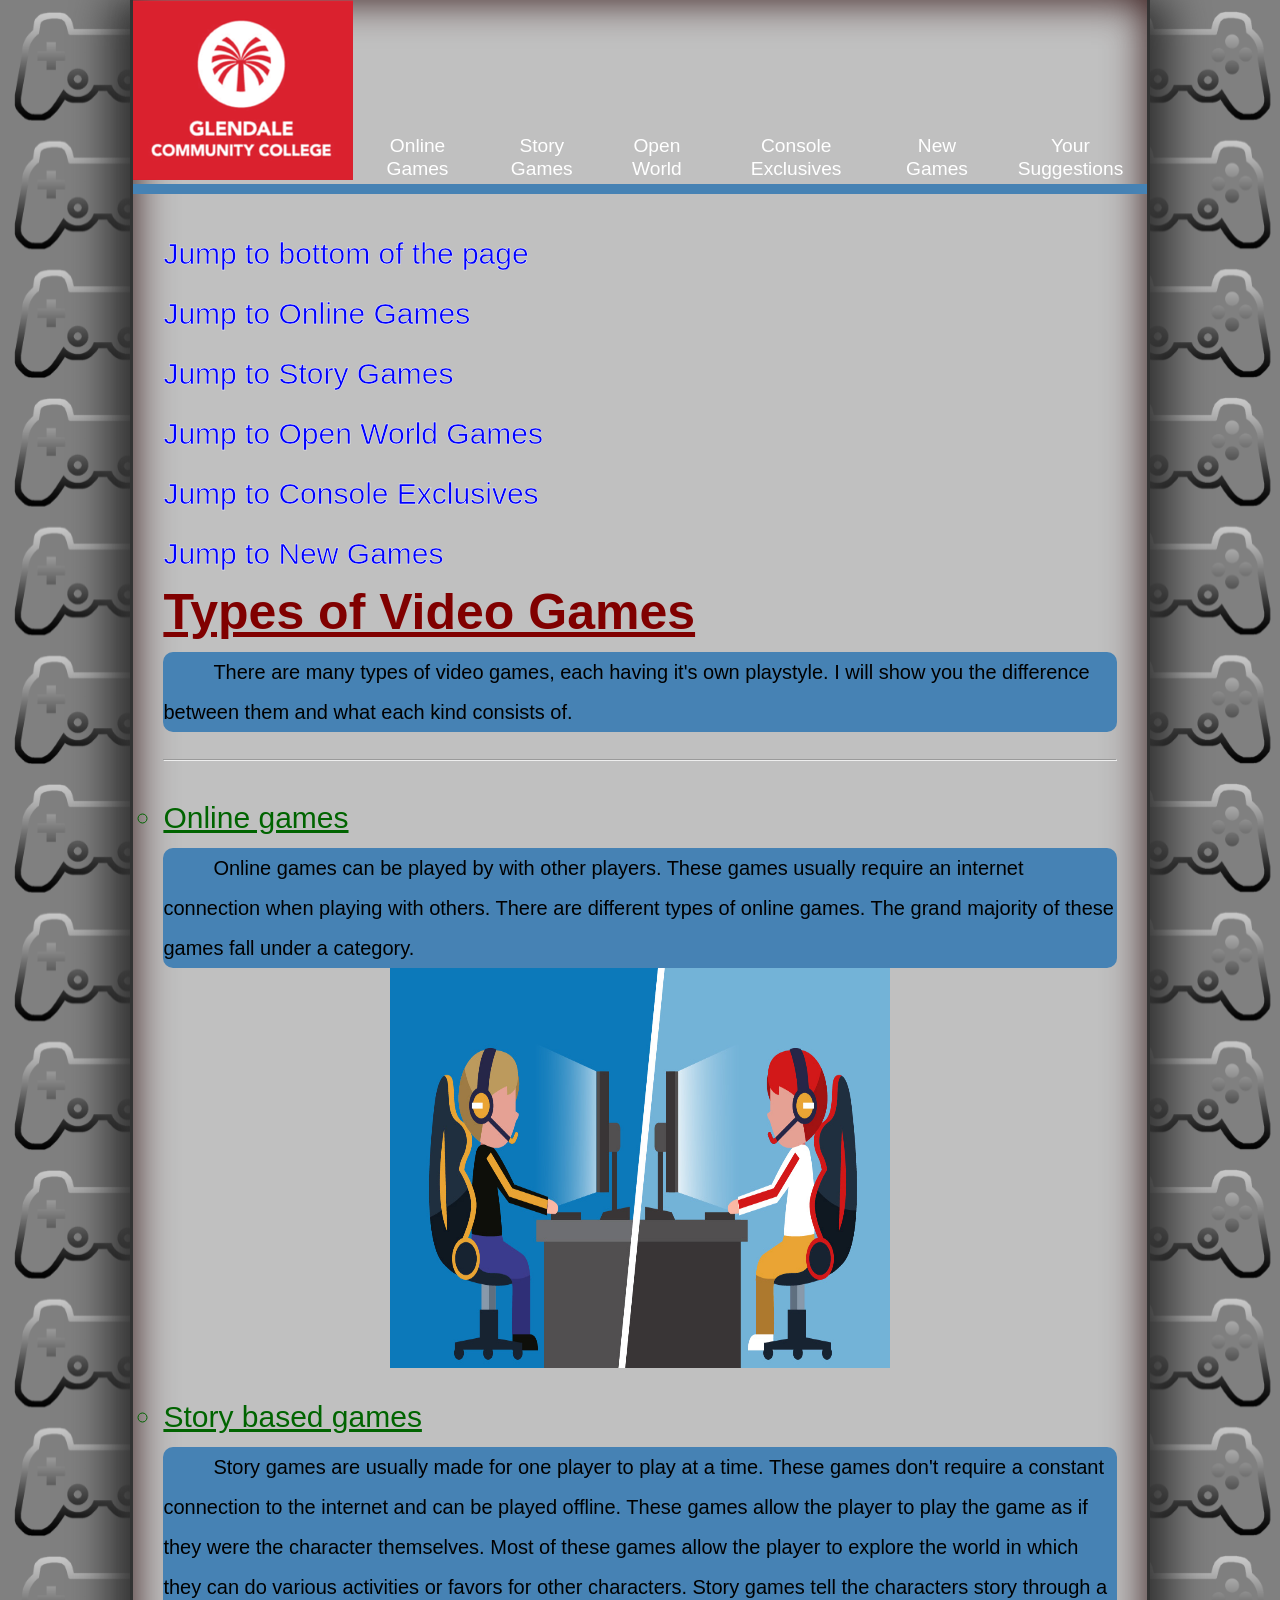
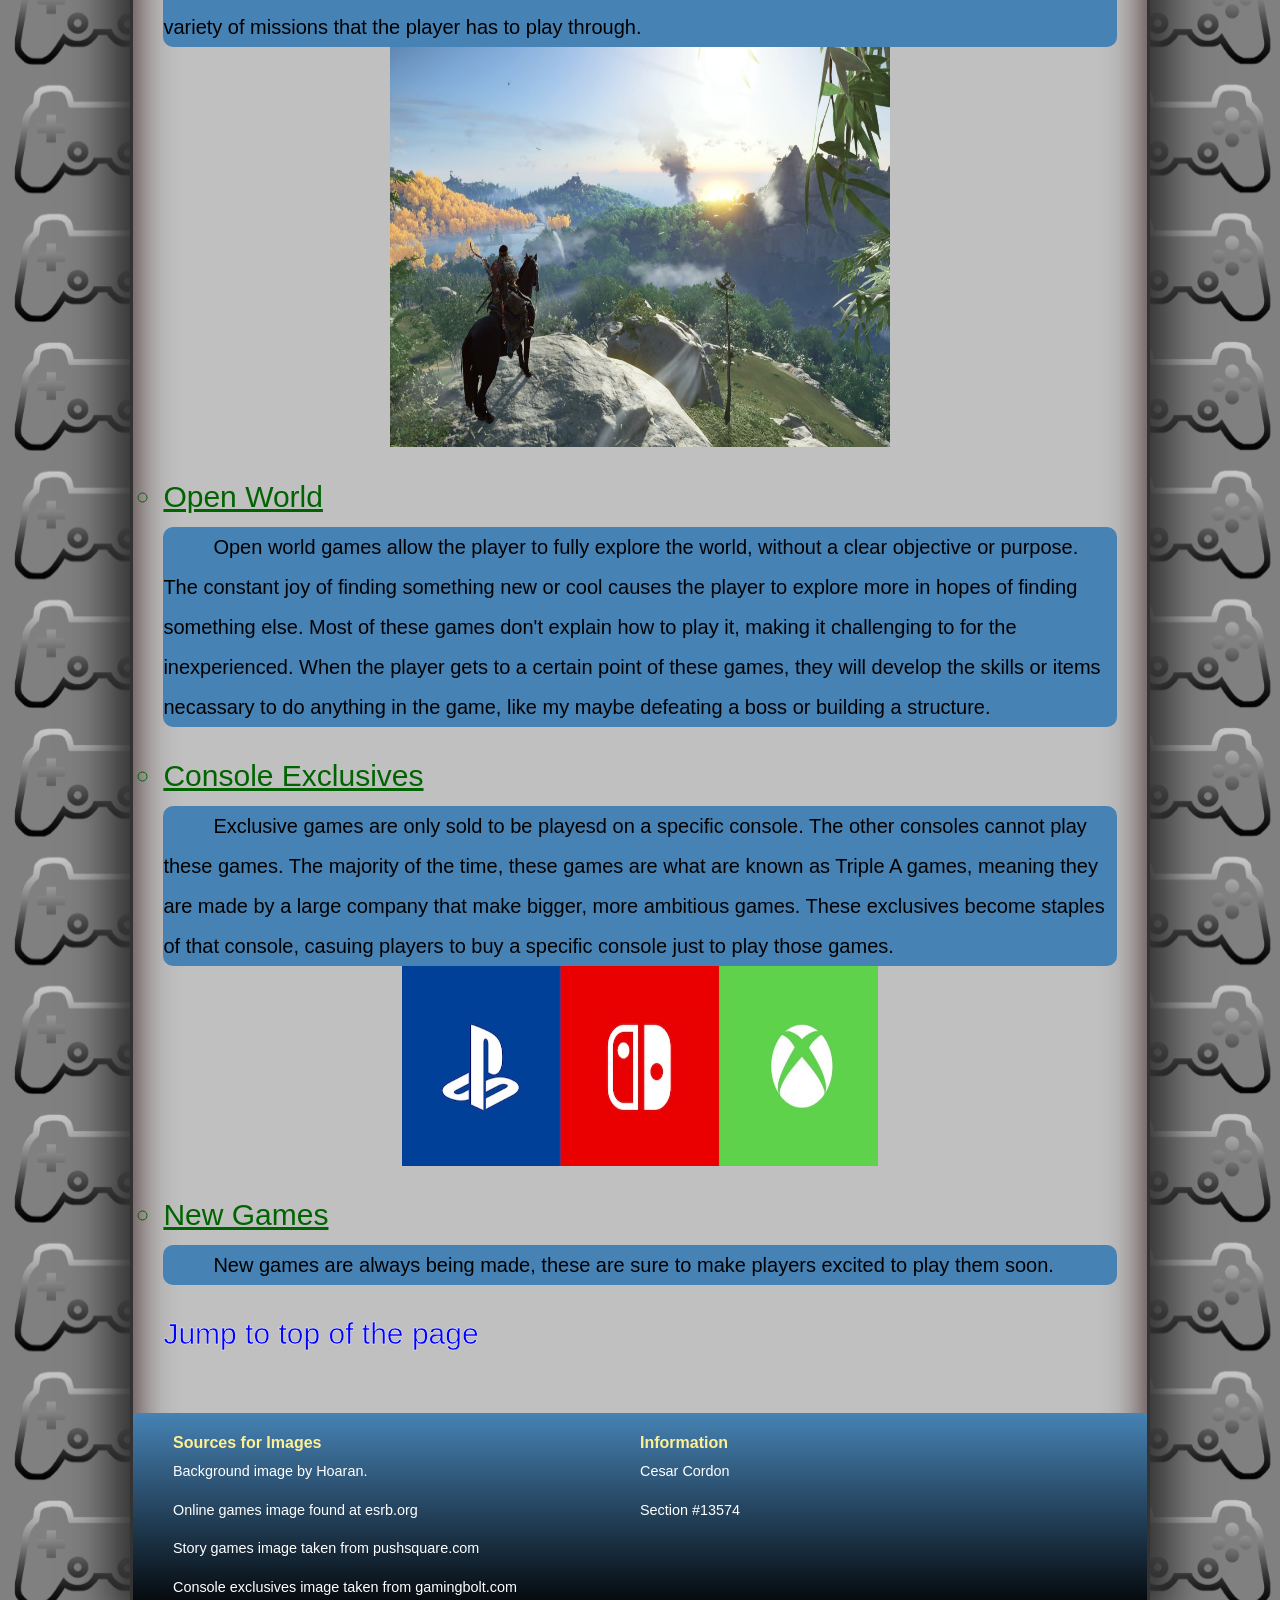
<file: index.html>
<!DOCTYPE html>
<html>
<head>
   <meta charset="utf-8" />
   
    <!-- Title of Website -->
   <title>Video Games (Cesar Cordon, Section #13574) </title>
   
   <!-- Adds favicon when on the website -->
   <link rel="icon" type="image/x-icon" href="/images/favicon.ico">
   <link rel="shortcut icon" href="favicon.ico" type="image/x-icon">
   
   <!-- Links to stylesheets -->
   <link href="fp_reset.css" rel="stylesheet" />
   <link href="fp_index_styles.css" rel="stylesheet" />
</head>

<body>
   <header>
		<!-- Creates logo of GCC and links to their website -->
      <a href="https://www.gccaz.edu/"><img src="GCC_Logo.png" alt="Glendale Community College" id="top" /></a>
      
	  <!-- Navigation Links -->
	  <nav class="horizontal" id="topLinks">
         <ul>
            <li><a href="fp_online.html">Online Games</a></li>
            <li><a href="fp_story.html">Story Games</a></li>
            <li><a href="fp_openworld.html">Open World</a></li>
            <li><a href="fp_exclusives.html">Console Exclusives</a></li>
            <li><a href="fp_new.html">New Games</a></li>
			<li><a href="fp_suggestions.html">Your Suggestions</a></li>
         </ul>
      </nav>
   </header>  
   <section>
	<ul>
		<li class="page"><a href="#bottom">Jump to bottom of the page</a></li>
		<li class="page"><a href="#online">Jump to Online Games</a></li>
		<li class="page"><a href="#story">Jump to Story Games</a></li>
		<li class="page"><a href="#open">Jump to Open World Games</a></li>
		<li class="page"><a href="#exclusives">Jump to Console Exclusives</a></li>
		<li class="page"><a href="#new">Jump to New Games</a></li>
	</ul>
	<br>
      <h1><b class="title">Types of Video Games</b></h1>
	  <br>
      <p>There are many types of video games, each having it's own playstyle. 
	  I will show you the difference between them and what each kind consists of. </p>
	  <br>
	  <hr>
	  <br>
	  
	  <!-- List of types of games and description -->
	  <ul>
		<li class="gameList" id="online">Online games</li>
		<p>Online games can be played by with other players. 
		These games usually require an internet connection when 
		playing with others. There are different types of online games. 
		The grand majority of these games fall under a category.</p>
		<img src="onlineGame.jpg" alt="Online Games" style="width:500px;height:400px;" class="center">
		<br>
		<li class="gameList" id="story">Story based games</li>
		<p>Story games are usually made for one player to play at a time. 
		These games don't require a constant connection to the internet and can be played offline. 
		These games allow the player to play the game as if they were the character themselves. 
		Most of these games allow the player to explore the world in which they can do various activities or favors for other characters.
		Story games tell the characters story through a variety of missions that the player has to play through.</p>
		<img src="storyGame.jpg" alt="Story Based Game" style="width:500px;height:400px;" class="center">
		<br>
		<li class="gameList" id="open">Open World</li>
		<p>Open world games allow the player to fully explore the world, without a clear objective or purpose. 
		The constant joy of finding something new or cool causes the player to explore more in hopes of finding something else. 
		Most of these games don't explain how to play it, making it challenging to for the inexperienced. When the player gets to a certain point of these games, 
		they will develop the skills or items necassary to do anything in the game, like my maybe defeating a boss or building a structure.</p>
		<br>
		<li class="gameList" id="exclusives">Console Exclusives</li>
		<p>Exclusive games are only sold to be playesd on a specific console. The other consoles cannot play these games. 
		The majority of the time, these games are what are known as Triple A games, meaning they are made by a large company that make bigger, more ambitious games. 
		These exclusives become staples of that console, casuing players to buy a specific console just to play those games.</p>
		<img src="consoleGames.jpg" alt="Console Exclusives" width="500px" height="200px" class="center">
		<br>
		<li class="gameList" id="new">New Games</li>
		<p>New games are always being made, these are sure to make players excited to play them soon.</p>
		<br>
		<ul>
		<li class="page"><a href="#top">Jump to top of the page</a></li>
		<br>
	</section> 
	
	<!-- Footer and sources of images -->
	<footer id="bottom">
	<div class="row">
  <div class="column"><h1>Sources for Images</h1>
	<a href="https://www.cleanpng.com/png-xbox-one-controller-joystick-playstation-3-game-co-611662/">
	Background image by Hoaran. </a>
	<br>
	<a href="https://www.esrb.org/blog/what-parents-need-to-know-about-communicate-online/">
	Online games image found at esrb.org</a>
	<br>
	<a href="https://www.pushsquare.com/news/2020/07/gallery_ghost_of_tsushima_is_one_of_the_best_looking_games_weve_ever_played#enlarge-1">
	Story games image taken from pushsquare.com</a>
	<br>
	<a href="https://gamingbolt.com/xbox-vs-playstation-vs-nintendo-who-won-2021" class="left">
	Console exclusives image taken from gamingbolt.com</a>
	</div>
  <div class="column"><h1>Information</h1>
	<a>Cesar Cordon</a>
	<br>
	<a>Section #13574</a></div>
</div>
	</footer>
</body>
</html>
</file>
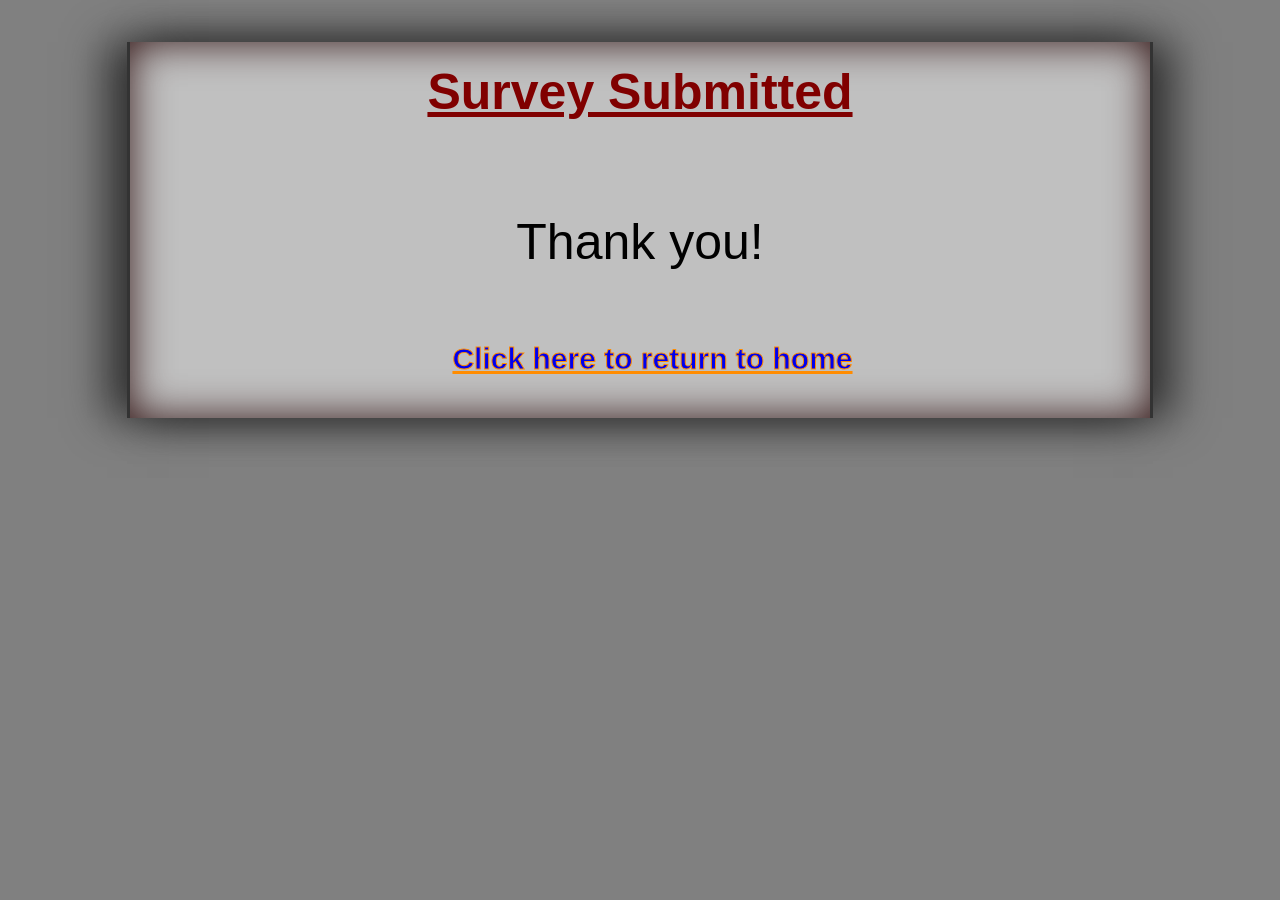
<file: formsubmit.html>
<!DOCTYPE html>
<html lang="en">
<head>
   <meta charset="utf-8" />
   
   <link href="submit.css" rel="stylesheet">
    <!-- Title of Website -->
   <title>Survey Submitted! (Cesar Cordon, Section #13574) </title>
</head>

<body>
	<section>
	<h1 class="title">Survey Submitted</h1>
	<p>Thank you!</p>
   <h2><a href="index.html">Click here to return to home</a></h2>
   <br />
   </section>
</body>
</html>
</file>
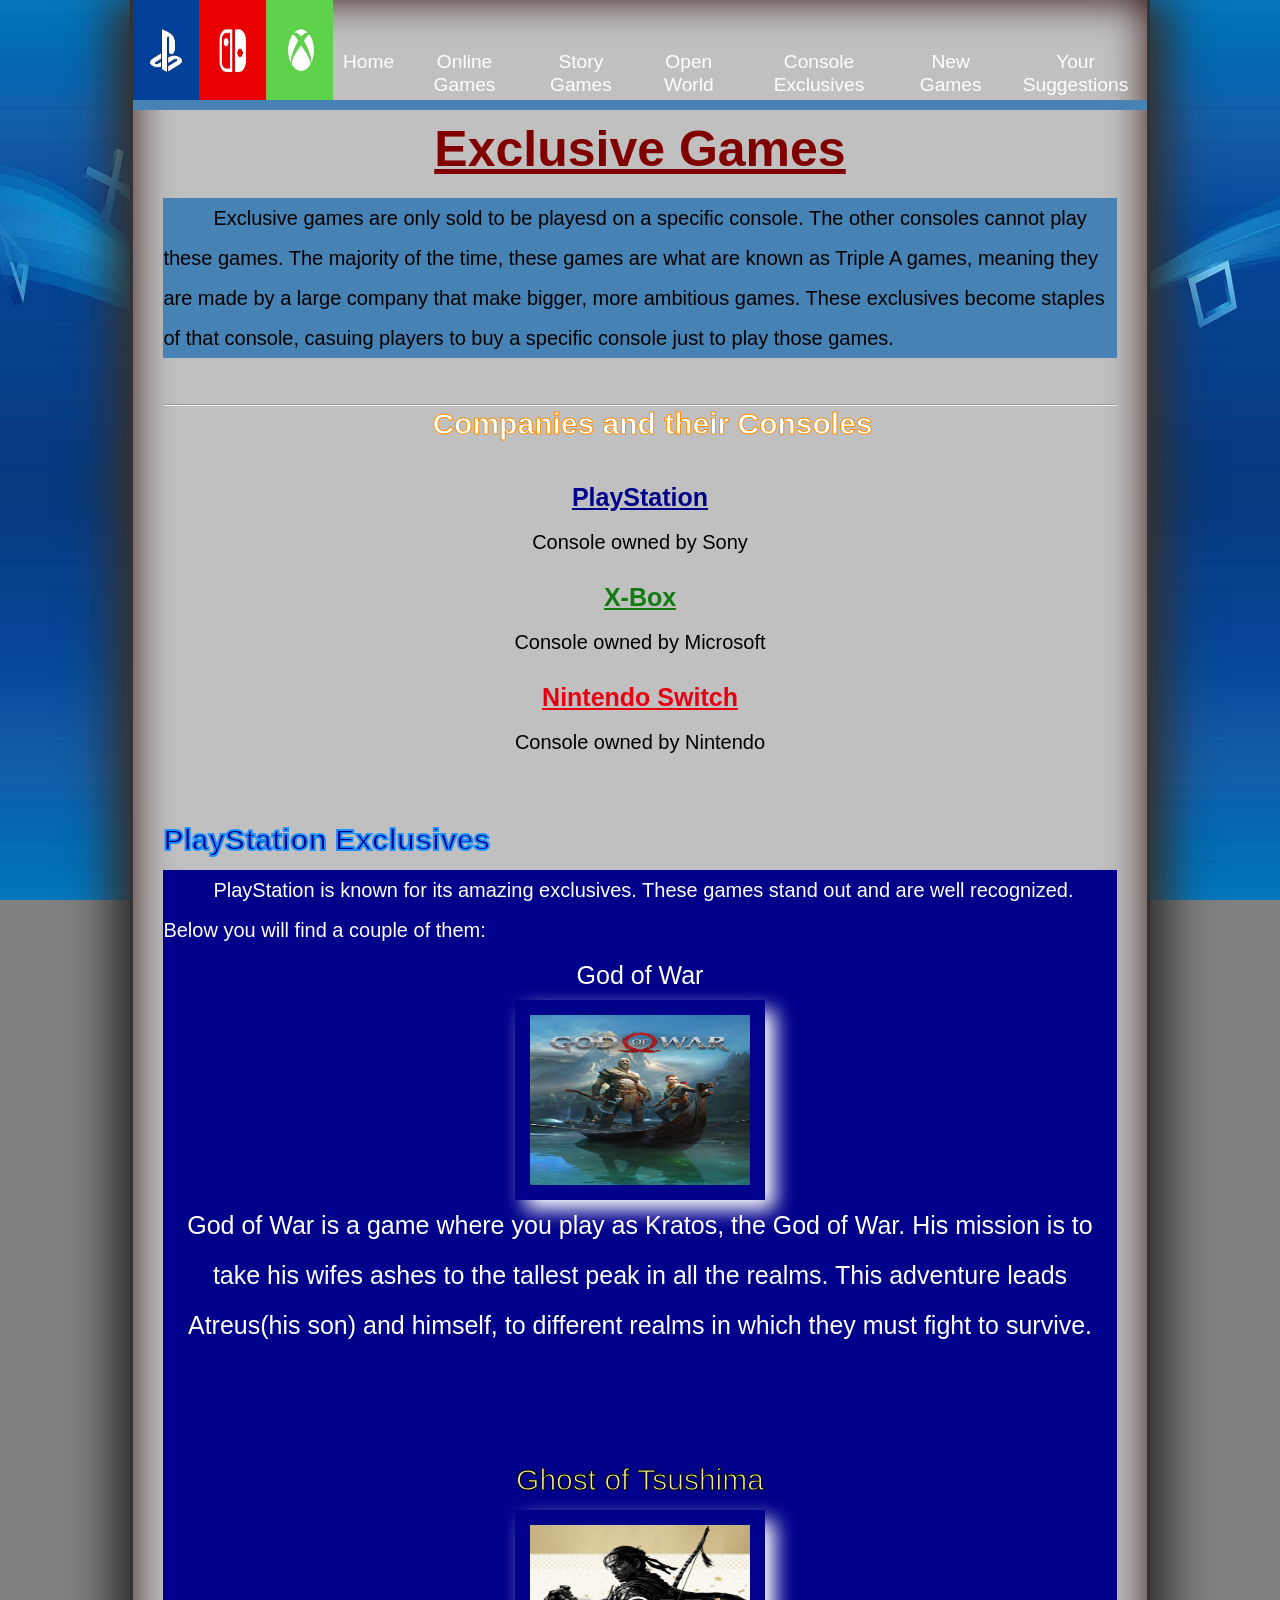
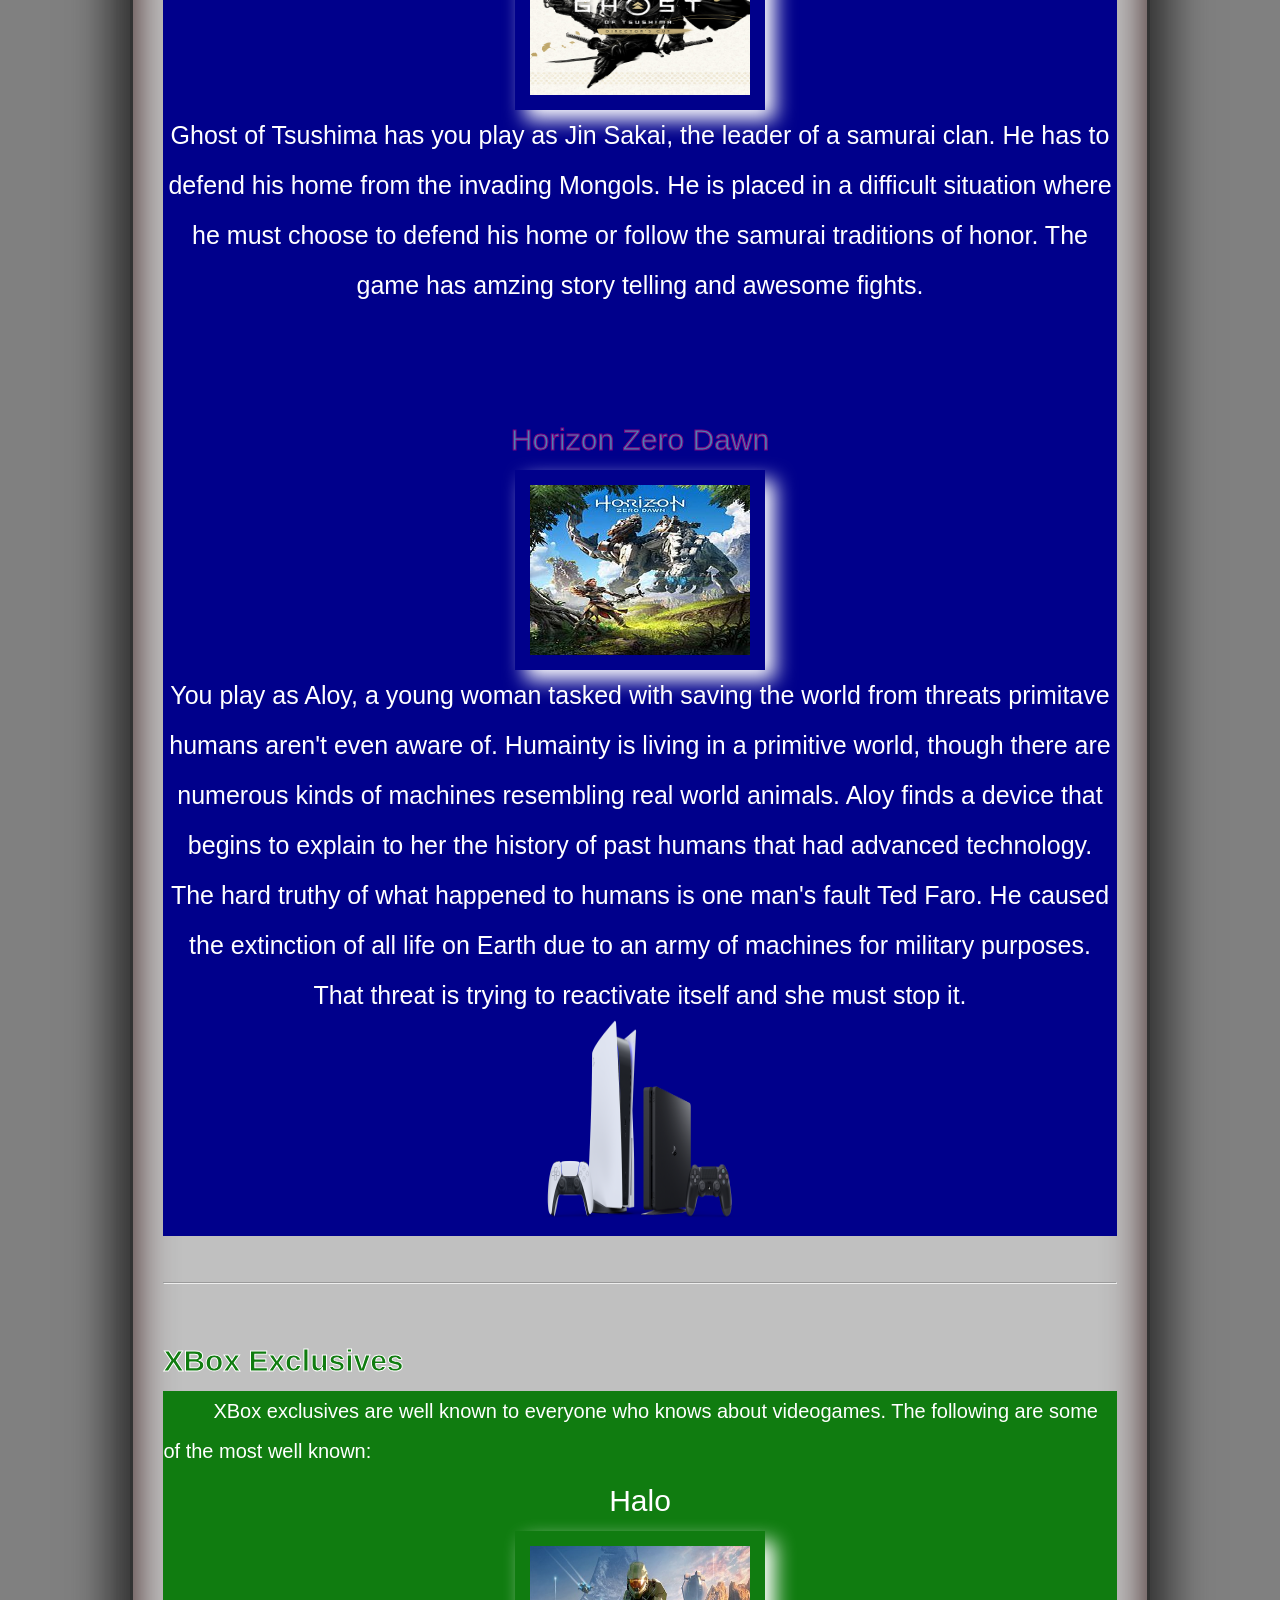
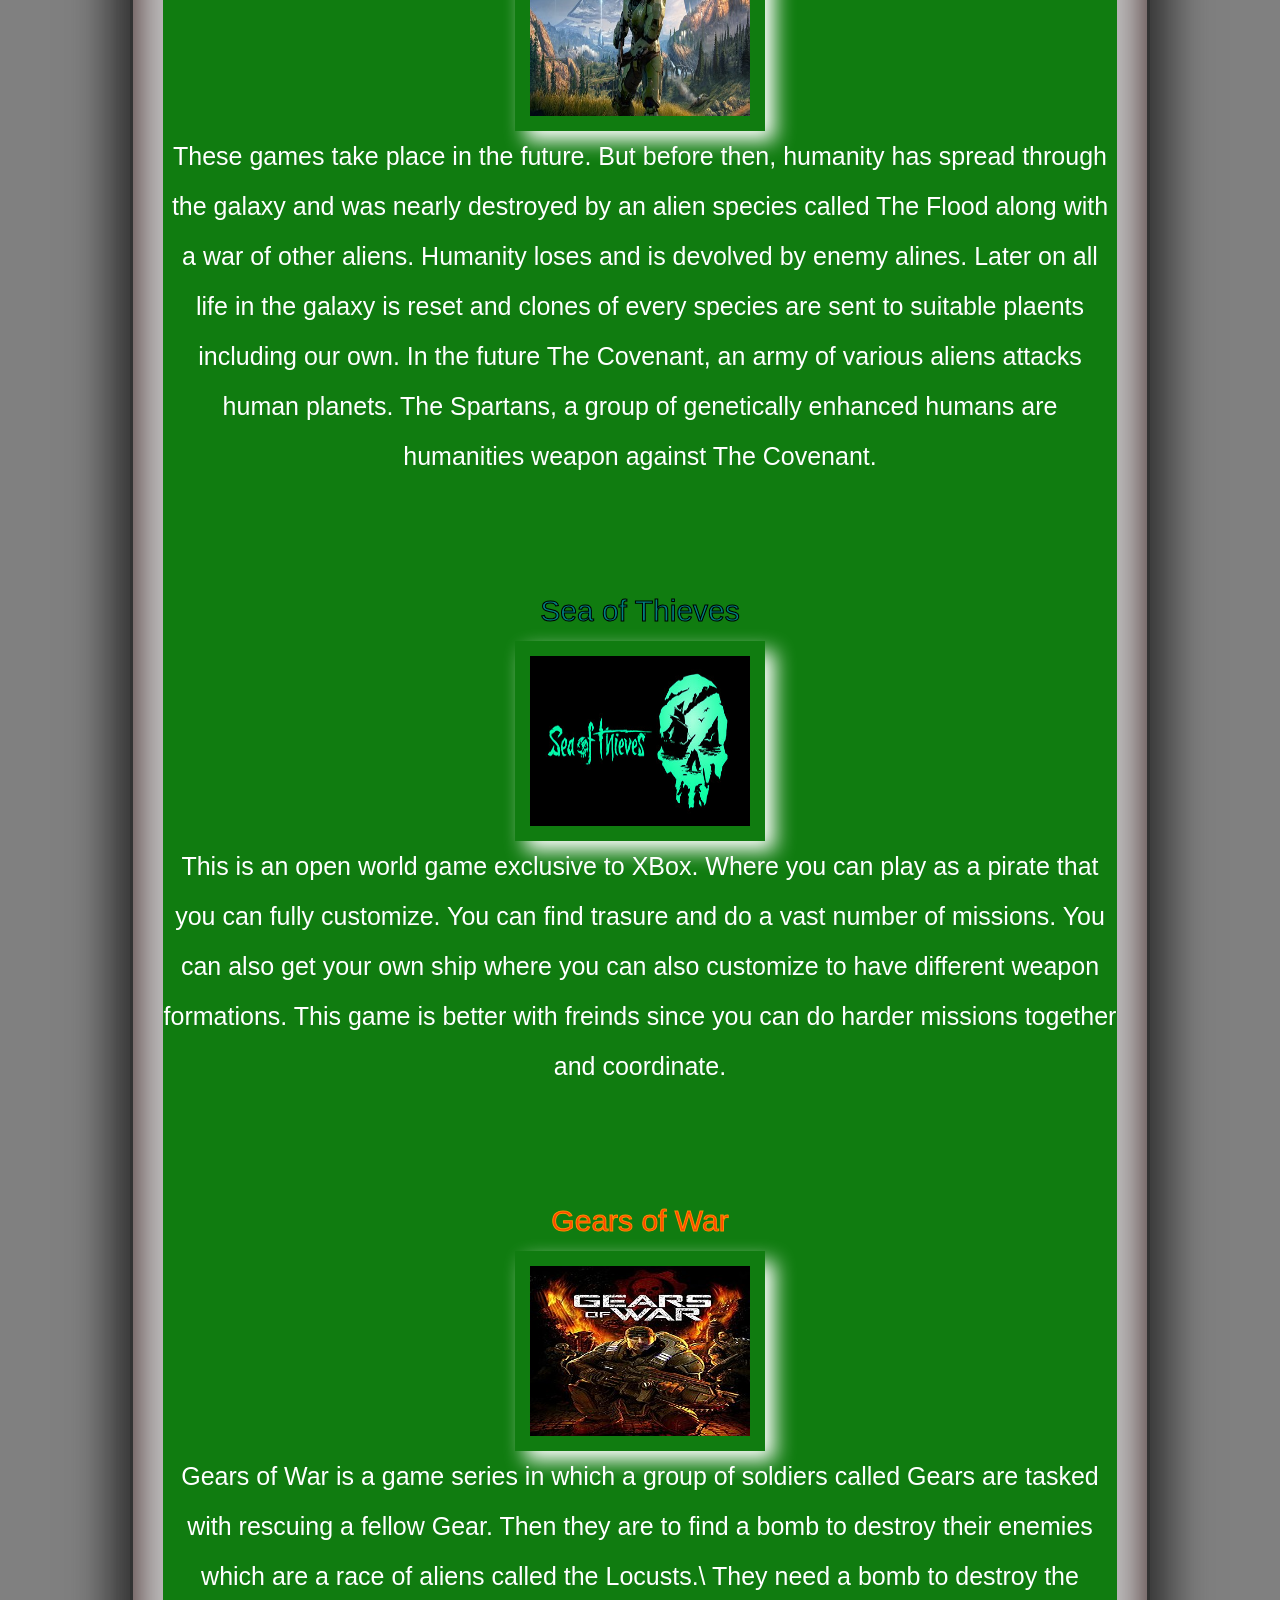
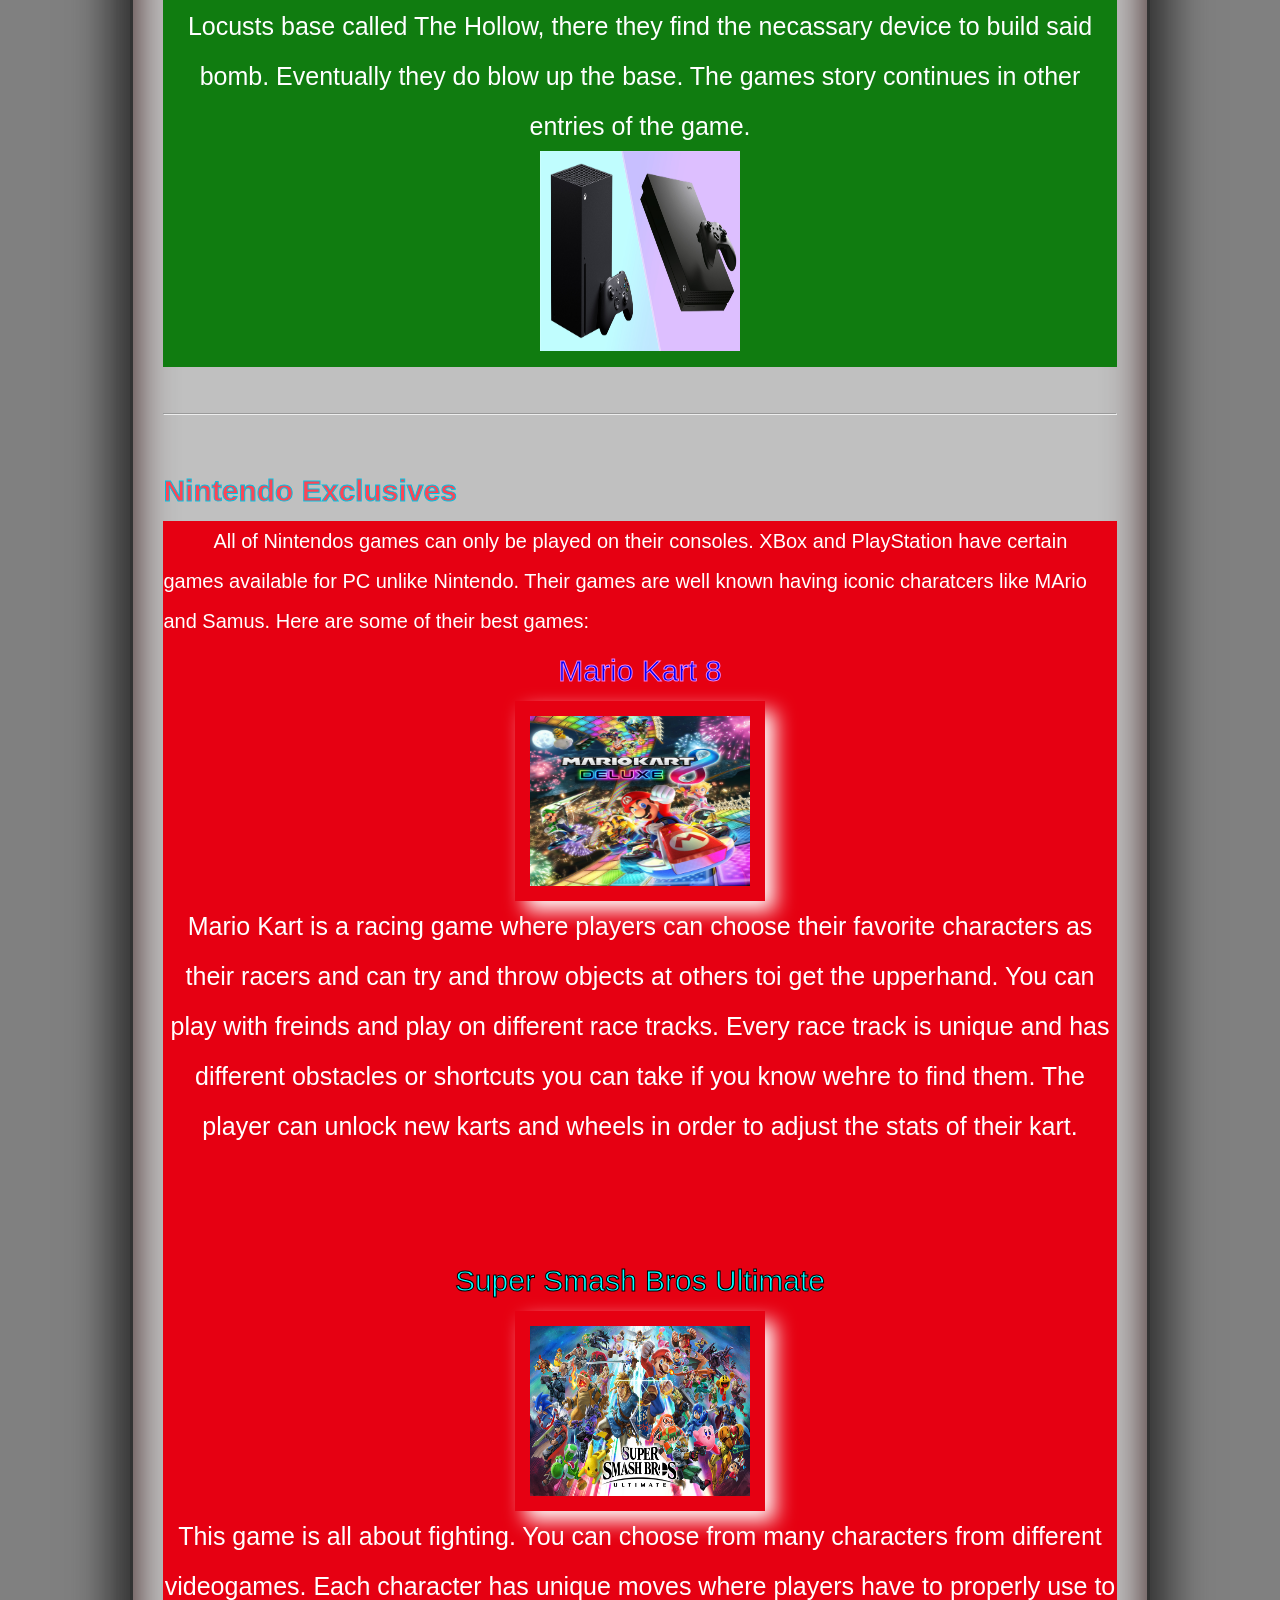
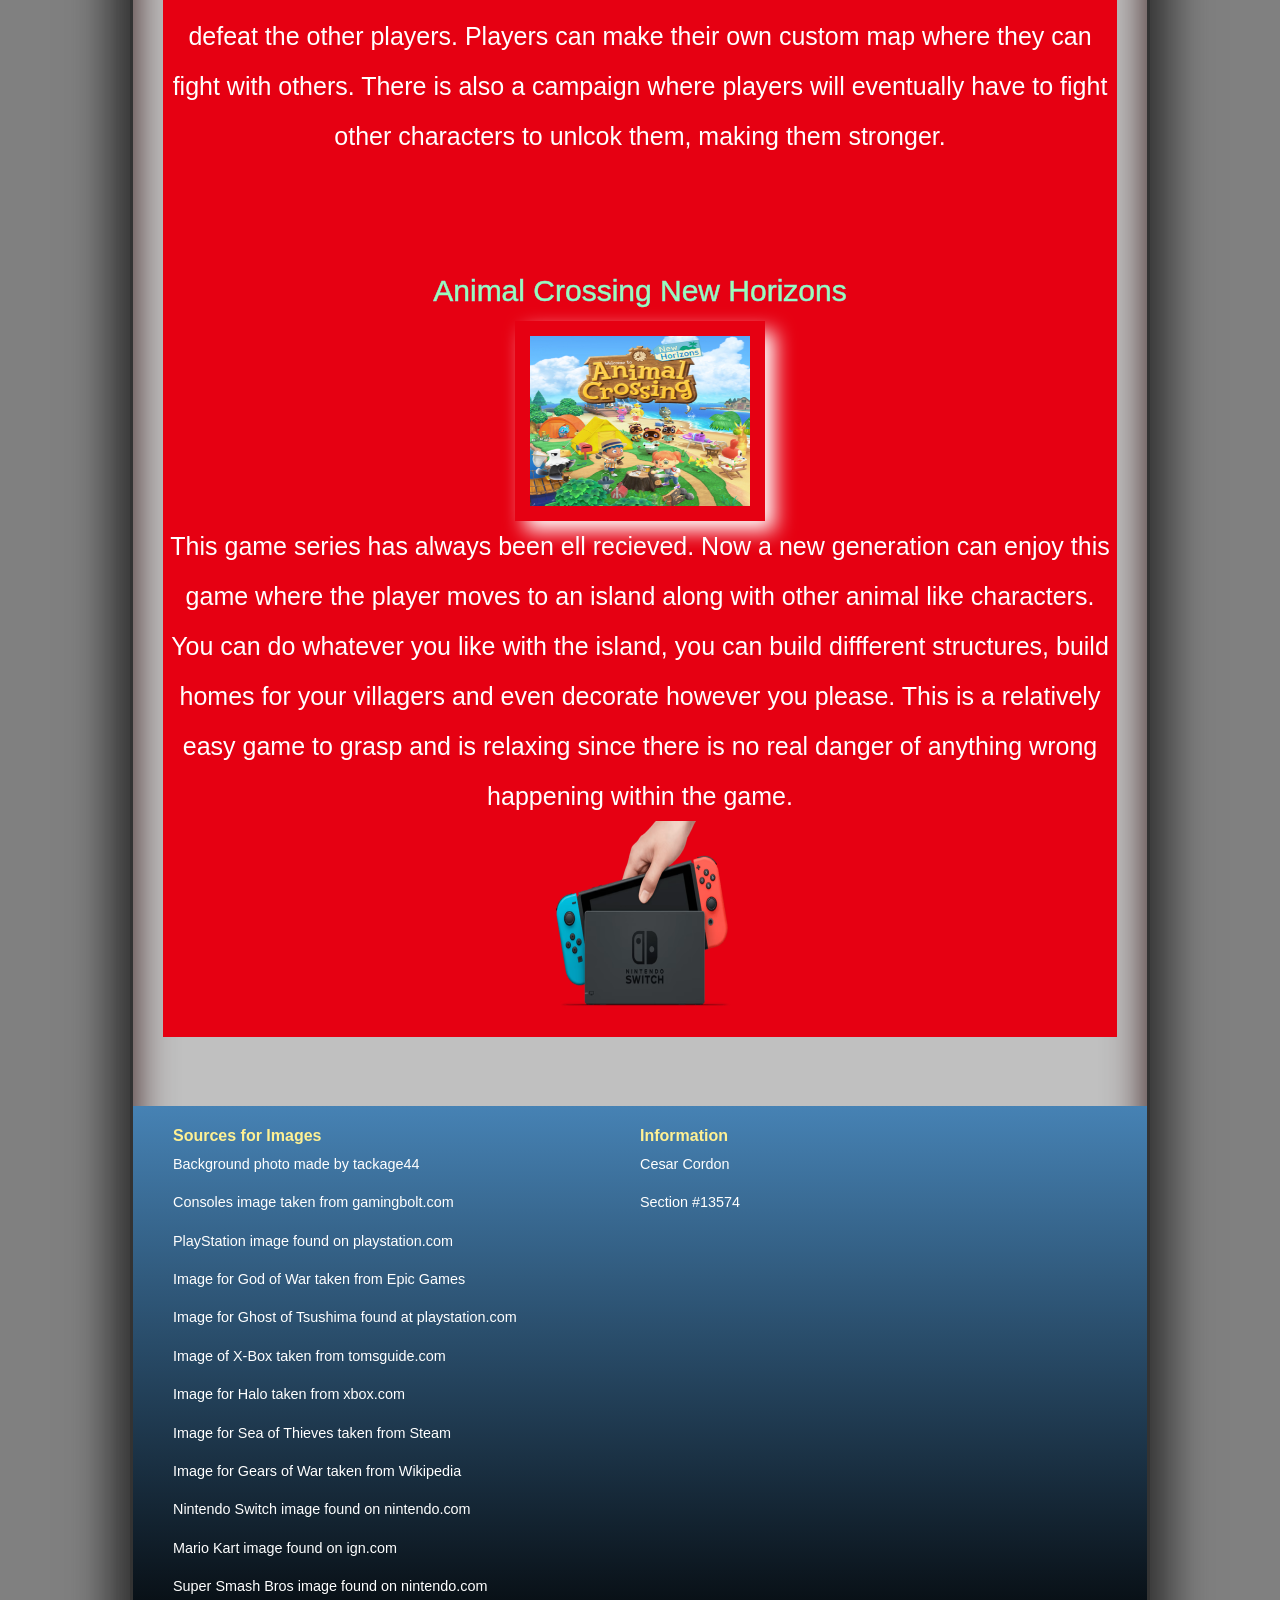
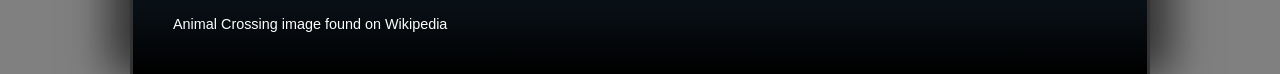
<file: fp_exclusives.html>
<!DOCTYPE html>
<html>
<head>
   <meta charset="utf-8" />
   
    <!-- Title of Website -->
   <title>Exclusive Games (Cesar Cordon, Section #13574) </title>
   
   <!-- Adds favicon when on the website -->
   <link rel="icon" type="image/x-icon" href="/images/favicon.ico">
   <link rel="shortcut icon" href="favicon.ico" type="image/x-icon">
   
   <!-- Links to stylesheets -->
   <link href="fp_reset.css" rel="stylesheet" />
   <link href="fp_exclusives_styles.css" rel="stylesheet" />
</head>

<body>
   <header>
   <img src="consoleGames.jpg" alt="Exclusive Games" width=200px; height=100px;>
   <!-- Navigation Links -->
      <nav id="topLinks">
         <ul>
			<li><a href="index.html">Home</a></li>
			<li><a href="fp_online.html">Online Games</a></li>
            <li><a href="fp_story.html">Story Games</a></li>
            <li><a href="fp_openworld.html">Open World</a></li>
            <li><a href="fp_exclusives.html">Console Exclusives</a></li>
            <li><a href="fp_new.html">New Games</a></li>
			<li><a href="fp_suggestions.html">Your Suggestions</a></li>
         </ul>
      </nav>
   </header>
    <section>
		<!-- Exclusive Games Section --> 
		<h1 class="title">Exclusive Games</h1>
		<div class="break">
		</div>
		<p>Exclusive games are only sold to be playesd on a specific console. The other consoles cannot play these games. 
		The majority of the time, these games are what are known as Triple A games, meaning they are made by a large company that make bigger, more ambitious games. 
		These exclusives become staples of that console, casuing players to buy a specific console just to play those games.<p>
		
		<div class="break">
		</div>
		<hr>
		
		<!-- Exclusive Games -->
		<h3>Companies and their Consoles</h3>
		
		<div class="break">
		</div>
		
		<dl>
		  <dt class="ps">PlayStation</dt>
		  <dd>Console owned by Sony</dd>
		  <dt class="xb">X-Box</dt>
		  <dd>Console owned by Microsoft</dd>
		  <dt class="ns">Nintendo Switch</dt>
		  <dd>Console owned by Nintendo</dd>
		</dl>
		
		<!-- PlayStation -->
		<div class="break">
		</div>
		
		<h2 class="playstation">PlayStation Exclusives</h2>
		<!-- Image for Playstation -->
		<div style="float: left; width: 0px; height: 100px"></div>
		<p class="bluebackground">PlayStation is known for its amazing exclusives. These games stand out and are well recognized. Below you will find a couple of them:</p>
			<ul class="list">
				<li class="list gow bluebackground">God of War</li>
				<img src="gow.jfif" alt="God of War" class="center list bluebackground">
					<ul>
						<li class="bluebackground">God of War is a game where you play as Kratos, the God of War. His mission is to take his wifes ashes to the tallest peak in all the realms. 
						This adventure leads Atreus(his son) and himself, to different realms in which they must fight to survive.</li>
					</ul>
				<div class="break">
				</div>
				<li class="list got bluebackground">Ghost of Tsushima</li>
				<img src="got.jfif" alt="Ghost of Tsushima" class="center list bluebackground">
					<ul>
						<li class="bluebackground">Ghost of Tsushima has you play as Jin Sakai, the leader of a samurai clan. He has to defend his home from the invading Mongols. 
						He is placed in a difficult situation where he must choose to defend his home or follow the samurai traditions of honor. The game has amzing story telling and awesome fights.</li>
					</ul>
				<div class="break">
				</div>
				<li class="list hzd bluebackground">Horizon Zero Dawn</li>
				<img src="hzd.jpg" alt="Horizon Zero Dawn" class="center list bluebackground">
					<ul>
						<li class="bluebackground">You play as Aloy, a young woman tasked with saving the world from threats primitave humans aren't even aware of. 
						Humainty is living in a primitive world, though there are numerous kinds of machines resembling real world animals. Aloy finds a device that begins to explain to her the history of past humans that had advanced technology. 
						The hard truthy of what happened to humans is one man's fault Ted Faro. He caused the extinction of all life on Earth due to an army of machines for military purposes. That threat is trying to reactivate itself and she must stop it.</li>
					</ul>
				<div style="float: center; clear: 1"><img src="playstation.webp" width="200px" height="200px"></div>
			</ul>
		<div class="break">
		</div>
		<hr>
		
		<!-- X-Box -->
		<div class="break">
		</div>
		
		<h2 class="xbox">XBox Exclusives</h2>
		<p class="greenbackground">XBox exclusives are well known to everyone who knows about videogames. The following are some of the most well known:</p>
			<ul class="glist">
				<li class="glist halo greenbackground">Halo</li>
				<img src="halo.jfif" alt="Halo" class="center glist greenbackground">
					<ul>
						<li class="greenbackground">These games take place in the future. But before then, humanity has spread through the galaxy and was nearly destroyed by an alien species called The Flood along with a war of other aliens.
						Humanity loses and is devolved by enemy alines. Later on all life in the galaxy is reset and clones of every species are sent to suitable plaents including our own. In the future The Covenant, an army of various aliens attacks human planets. 
						The Spartans, a group of genetically enhanced humans are humanities weapon against The Covenant.</li>
					</ul>
				<div class="break">
				</div>
				<li class="greenbackground sot">Sea of Thieves</li>
				<img src="seaofthieves.jpg" alt="Sea of Thieves" class="center glist greenbackground">
				<ul>
					<li class="greenbackground">This is an open world game exclusive to XBox. Where you can play as a pirate that you can fully customize. You can find trasure and do a vast number of missions. You can also get your own ship where you can also customize to have different weapon formations.
					This game is better with freinds since you can do harder missions together and coordinate.</li>
				</ul>
				<div class="break">
				</div>
				<li class="greenbackground gears">Gears of War</li>
				<img src="gears.jpg" alt="Gears of War" class="center glist greenbackground">
					<ul>
						<li class="greenbackground">Gears of War is a game series in which a group of soldiers called Gears are tasked with rescuing a fellow Gear. Then they are to find a bomb to destroy their enemies which are a race of aliens called the Locusts.\
						They need a bomb to destroy the Locusts base called The Hollow, there they find the necassary device to build said bomb. Eventually they do blow up the base. The games story continues in other entries of the game.</li>
					</ul>
				<div style="float: center; clear: 1"><img src="xbox.jpg" alt="XBox" width="200px" height="200px"></div>
			</ul>
		
		<div class="break">
		</div>
		<hr>
		
		<!-- Nintendo Switch -->
		<div class="break">
		</div>
		
		<h2 class="switch">Nintendo Exclusives</h2>
		<p class="redbackground">All of Nintendos games can only be played on their consoles. XBox and PlayStation have certain games available for PC unlike Nintendo. Their games are well known having iconic charatcers like MArio and Samus. Here are some of their best games:</p>
			<ul class="rlist">
				<li class="rlist kart redbackground">Mario Kart 8</li>
				<img src="mariokart.jpg" alt="Mario Kart" class="center rlist redbackground">
					<ul>
						<li class="redbackground">Mario Kart is a racing game where players can choose their favorite characters as their racers and can try and throw objects at others toi get the upperhand. You can play with freinds and play on different race tracks. Every race track is unique and has different obstacles or shortcuts you can take if you know wehre to find them.
						The player can unlock new karts and wheels in order to adjust the stats of their kart. </li>
					</ul>
				<div class="break">
				</div>
				<li class="redbackground smash">Super Smash Bros Ultimate</li>
				<img src="sms.avif" alt="Super Smash Bros Ultimate" class="center rlist redbackground">
				<ul>
					<li class="redbackground">This game is all about fighting. You can choose from many characters from different videogames. Each character has unique moves where players have to properly use to defeat the other players.
					Players can make their own custom map where they can fight with others. There is also a campaign where players will eventually have to fight other characters to unlcok them, making them stronger.</li>
				</ul>
				<div class="break">
				</div>
				<li class="redbackground crossing">Animal Crossing New Horizons</li>
				<img src="ac.jpg" alt="Animal Crossing New Horizons" class="center rlist redbackground">
					<ul>
						<li class="redbackground">This game series has always been ell recieved. Now a new generation can enjoy this game where the player moves to an island along with other animal like characters. 
						You can do whatever you like with the island, you can build diffferent structures, build homes for your villagers and even decorate however you please. 
						This is a relatively easy game to grasp and is relaxing since there is no real danger  of anything wrong happening within the game.</li>
					</ul>
				<div style="float: center; clear: 1"><img src="switch.avif" alt="XBox" width="200px" height="200px"></div>
			</ul>
		
		<div class="break">
		</div>
		
   </section>
   <!-- Footer and sources of images -->
	<footer>
	<div class="row">
    <div class="column">
	<h1>Sources for Images</h1>
	<a href="https://wallpapers.com/wallpapers/blue-wave-playstation-wduza83ozb1damar.html">
	Background photo made by tackage44</a>
	<br>
	<a href="https://gamingbolt.com/xbox-vs-playstation-vs-nintendo-who-won-2021" class="left">
	Consoles image taken from gamingbolt.com</a>
	<br>
	<a href="https://www.playstation.com/en-us/staying-connected-to-ps4-and-ps5/">
	PlayStation image found on playstation.com</a>
	<br>
	<a href="https://store.epicgames.com/en-US/p/god-of-war">
	Image for God of War taken from Epic Games</a>
	<br>
	<a href="https://www.playstation.com/en-us/games/ghost-of-tsushima/">
	Image for Ghost of Tsushima found at playstation.com</a>
	<br>
	<a href="https://www.tomsguide.com/face-off/xbox-series-x-vs-xbox-one">
	Image of X-Box taken from tomsguide.com</a>
	<br>
	<a href="https://www.xbox.com/en-us/games/store/halo-infinite-campaign/9np1p1wfs0lb">
	Image for Halo taken from xbox.com</a>
	<br>
	<a href="https://store.steampowered.com/app/1172620/Sea_of_Thieves/">
	Image for Sea of Thieves taken from Steam</a>
	<br>
	<a href="https://en.wikipedia.org/wiki/Gears_of_War_%28video_game%29">
	Image for Gears of War taken from Wikipedia</a>
	<br>
	<a href="https://www.nintendo.com/switch/system/">
	Nintendo Switch image found on nintendo.com</a>
	<br>
	<a href="https://www.ign.com/games/mario-kart-8-deluxe">
	Mario Kart image found on ign.com</a>
	<br>
	<a href="https://www.nintendo.com/store/products/super-smash-bros-ultimate-switch/">
	Super Smash Bros image found on nintendo.com</a>
	<br>
	<a href="https://en.wikipedia.org/wiki/Animal_Crossing:_New_Horizons">
	Animal Crossing image found on Wikipedia</a>
	<br>
    </div>
    <div class="column"><h1>Information</h1>
	<a>Cesar Cordon</a>
	<br>
	<a>Section #13574</a></div>
	</div>    
	</footer>
</body>
</html>
</file>
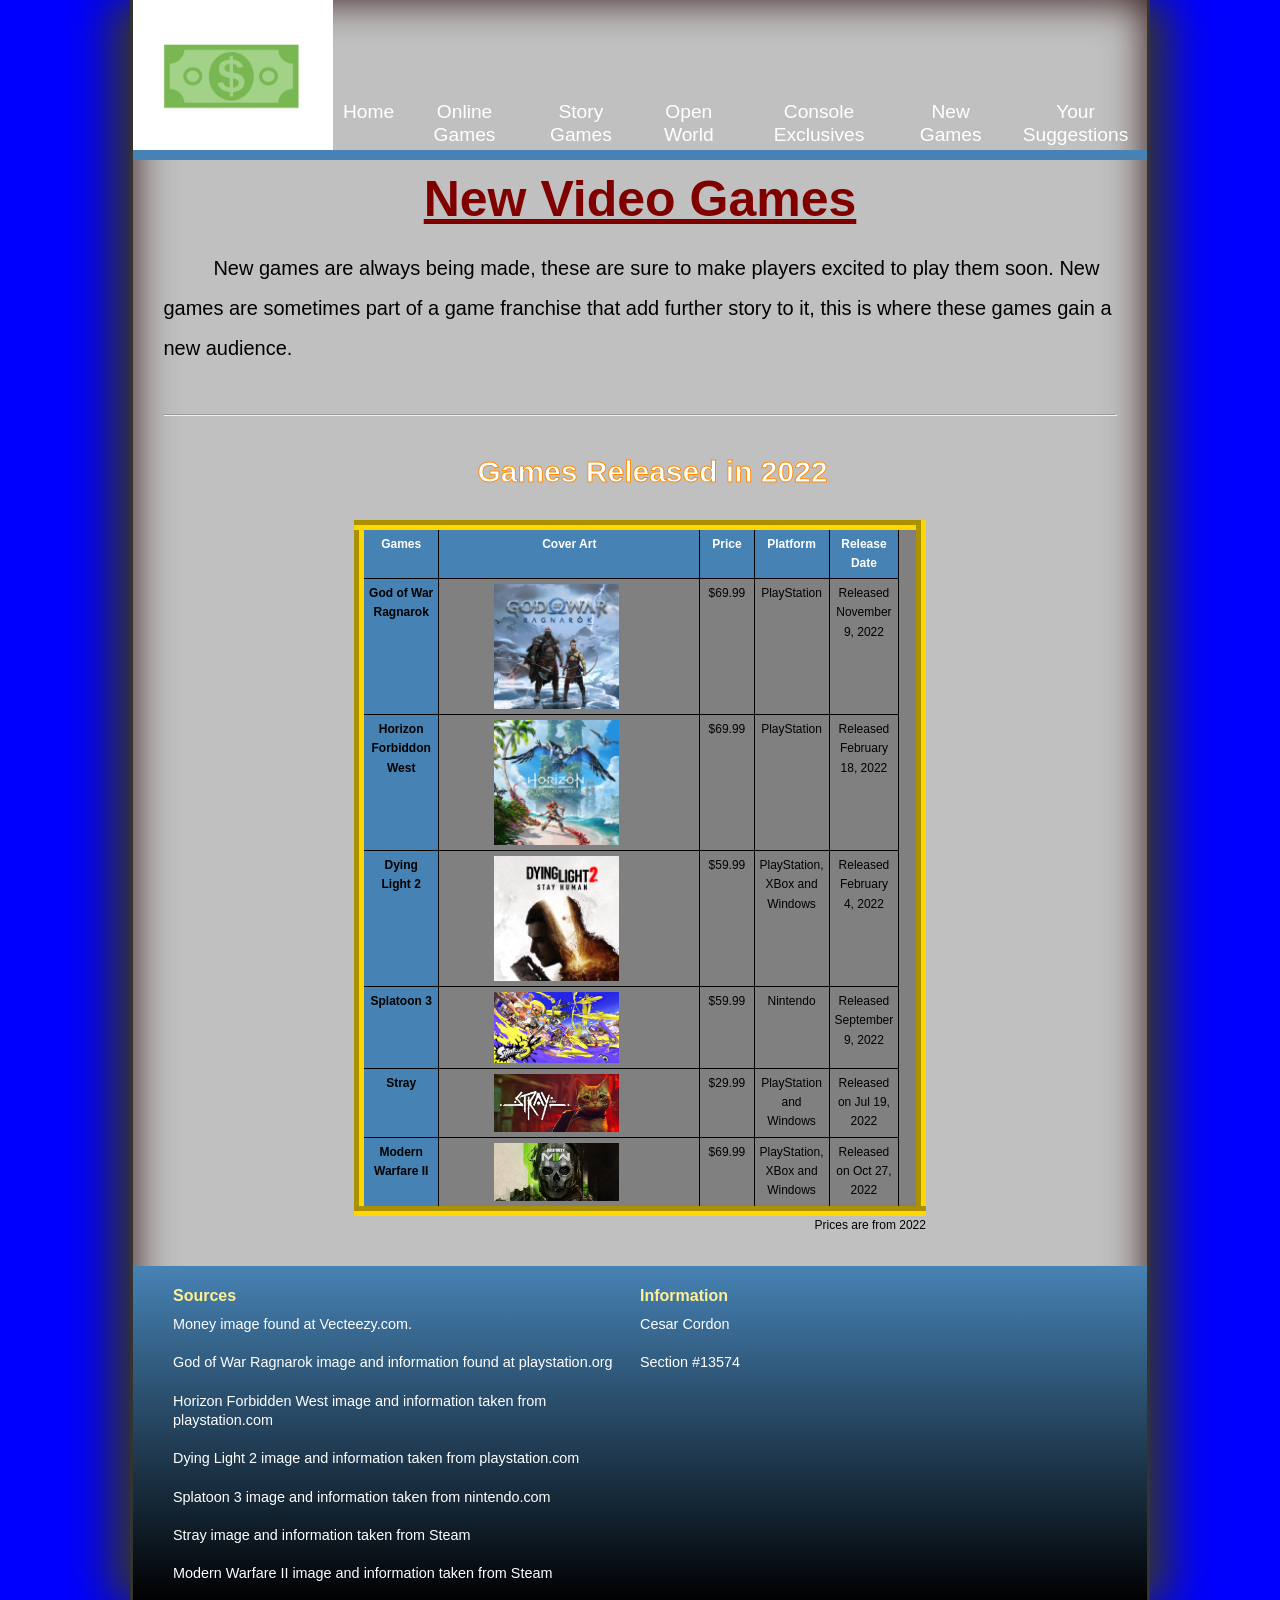
<file: fp_new.html>
<!DOCTYPE html>
<html>
<head>
   <meta charset="utf-8" />
   
    <!-- Title of Website -->
   <title>Online Games (Cesar Cordon, Section #13574) </title>
   
   <!-- Adds favicon when on the website -->
   <link rel="icon" type="image/x-icon" href="/images/favicon.ico">
   <link rel="shortcut icon" href="favicon.ico" type="image/x-icon">
   
   <!-- Links to stylesheets -->
   <link href="fp_reset.css" rel="stylesheet" />
   <link href="fp_new_styles.css" rel="stylesheet" />
</head>

<body>
   <header>
   <!-- Navigation Links -->
   <img src="money.jpg" alt="Dollar Bill" width="200px" height="150px">
   
      <nav class="horizontal" id="topLinks">
         <ul>
			<li><a href="index.html">Home</a></li>
			<li><a href="fp_online.html">Online Games</a></li>
            <li><a href="fp_story.html">Story Games</a></li>
            <li><a href="fp_openworld.html">Open World</a></li>
            <li><a href="fp_exclusives.html">Console Exclusives</a></li>
            <li><a href="fp_new.html">New Games</a></li>
			<li><a href="fp_suggestions.html"> Your Suggestions</a></li>
         </ul>
      </nav>
   </header>
   <section>
      <h1 class="title">New Video Games</h1>
	  <div class="break">
	  </div>
      <p>New games are always being made, these are sure to make players excited to play them soon. New games are sometimes part of a game franchise that add further story to it, this is where these games gain a new audience.</p>
	  <div class="break">
	  </div>
	  <hr>
	  <div class="break">
	  </div>
	  
	  <h3>Games Released in 2022</h3>
	  <div class="break">
	  </div>
	  
	<!-- Table of Games -->
	<table class="games">
			<caption>Prices are from 2022</caption>
			<colgroup>
				<col id="firstCol" />
				<col class="infoCols" span="5"/>
			</colgroup>
			<thead>
				<tr>
					<th>Games</th>
					<th>Cover Art</th>
					<th>Price</th>
					<th>Platform</th>
					<th>Release Date</th>
				</tr>
			</thead>
			<tbody>
			<tr>
				<th>God of War Ragnarok</th>
				<td><a href="https://www.youtube.com/watch?v=EE-4GvjKcfs"><img class="center" src="ragnarok.webp" alt="God of War Ragnarok"></a></td>
				<td class="middle">$69.99</td>
				<td class="middle">PlayStation</td>
				<td class="middle">Released November 9, 2022</td>
			</tr>
			<tr>
				<th>Horizon Forbiddon West</th>
				<td><a href="https://www.youtube.com/watch?v=Lq594XmpPBg"><img class="center" src="forbidden.webp" alt="Horizon Zero Dawn"></a></td>
				<td class="middle">$69.99</td>
				<td class="middle">PlayStation</td>
				<td class="middle">Released February 18, 2022</td>
			</tr>
			<tr>
				<th>Dying Light 2</th>
				<td><a href=""><img class="center" src="light.jfif" alt="Dying Light 2"></a></td>
				<td class="middle">$59.99</td>
				<td class="middle">PlayStation, XBox and Windows</td>
				<td class="middle">Released February 4, 2022</td>
			</tr>
			<tr>
				<th>Splatoon 3</th>
				<td><a href="https://www.youtube.com/watch?v=2MD4gTitmzw"><img class="center" src="splatoon.avif" alt="Splatoon 3"></a></td>
				<td class="middle">$59.99</td>
				<td class="middle">Nintendo</td>
				<td class="middle">Released September 9, 2022</td>
			</tr>
			<tr>
				<th>Stray</th>
				<td><a href="https://www.youtube.com/watch?v=u84hRUQlaio"><img class="center" src="stray.jpg" alt="Stray"></a></td>
				<td class="middle">$29.99</td>
				<td class="middle">PlayStation and Windows</td>
				<td class="middle">Released on Jul 19, 2022</td>
			</tr>
			<tr>
				<th>Modern Warfare II</th>
				<td><a href="https://www.youtube.com/watch?v=r72GP1PIZa0"><img class="center" src="mw2.jpg" alt="Modern Warfare II"></a></td>
				<td class="middle">$69.99</td>
				<td class="middle">PlayStation, XBox and Windows</td>
				<td class="middle">Released on Oct 27, 2022</td>
			</tr>
			
		</tbody>
		</table>
	  
	</section> 
	
	<!-- Footer and sources of images -->
	<footer>
	<div class="row">
  <div class="column"><h1>Sources</h1>
	<a href="https://www.vecteezy.com/vector-art/4554390-us-dollar-stack-paper-banknotes-icon-sign-business-finance-money-concept-vector-illustration">
	Money image found at Vecteezy.com.</a>
	<br>
	<a href="https://www.playstation.com/en-us/games/god-of-war-ragnarok/">
	God of War Ragnarok image and information found at playstation.org</a>
	<br>
	<a href="https://www.pushsquare.com/news/2020/07/gallery_ghost_of_tsushima_is_one_of_the_best_looking_games_weve_ever_played#enlarge-1">
	Horizon Forbidden West image and information taken from playstation.com</a>
	<br>
	<a href="https://www.playstation.com/en-us/games/dying-light-2-stay-human/">
	Dying Light 2 image and information taken from playstation.com</a>
	<br>
	<a href="https://www.nintendo.com/store/products/splatoon-3-switch/">
	Splatoon 3 image and information taken from nintendo.com</a>
	<br>
	<a href="https://store.steampowered.com/app/1332010/Stray/">
	Stray image and information taken from Steam</a>
	<br>
	<a href="https://store.steampowered.com/app/1938090/Call_of_Duty_Modern_Warfare_II/">
	Modern Warfare II image and information taken from Steam</a>
	</div>
  <div class="column"><h1>Information</h1>
	<a>Cesar Cordon</a>
	<br>
	<a>Section #13574</a></div>
</div>
	</footer>
</body>
</html>
</body>
</html>
</file>
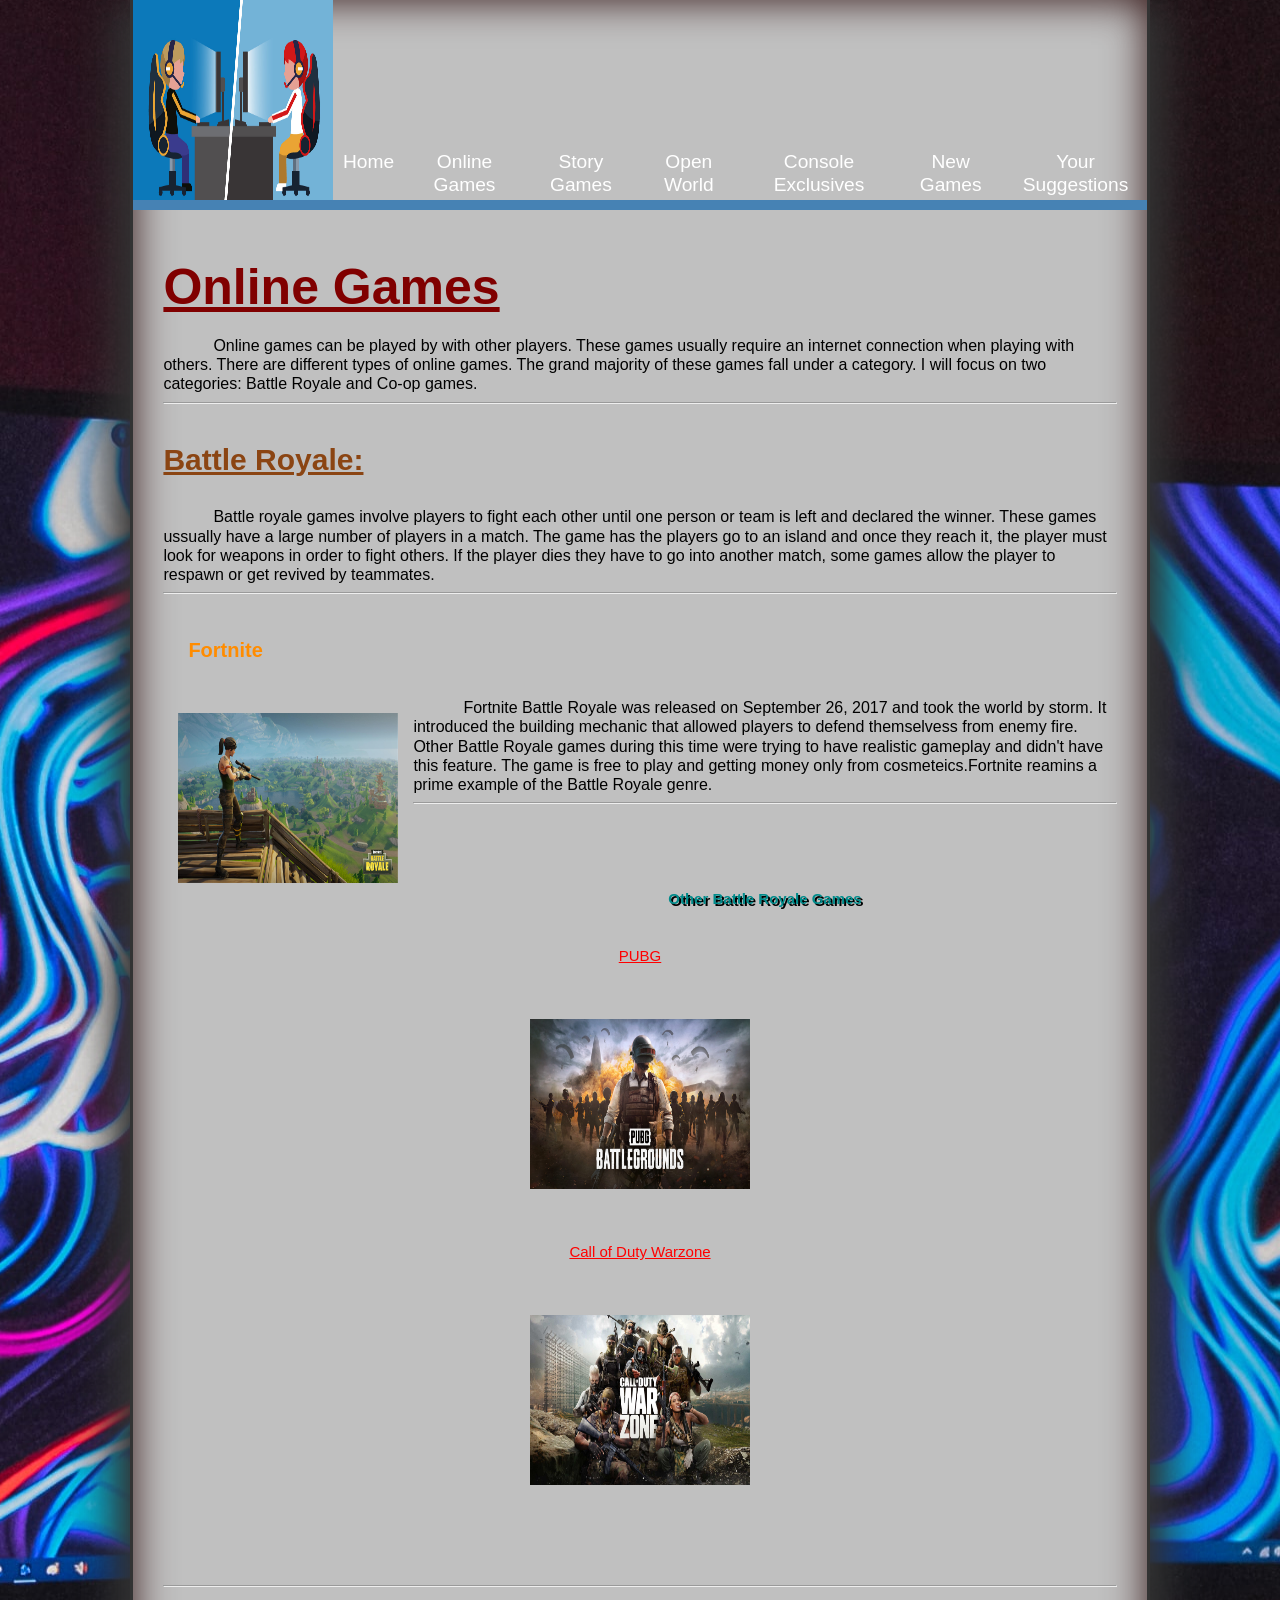
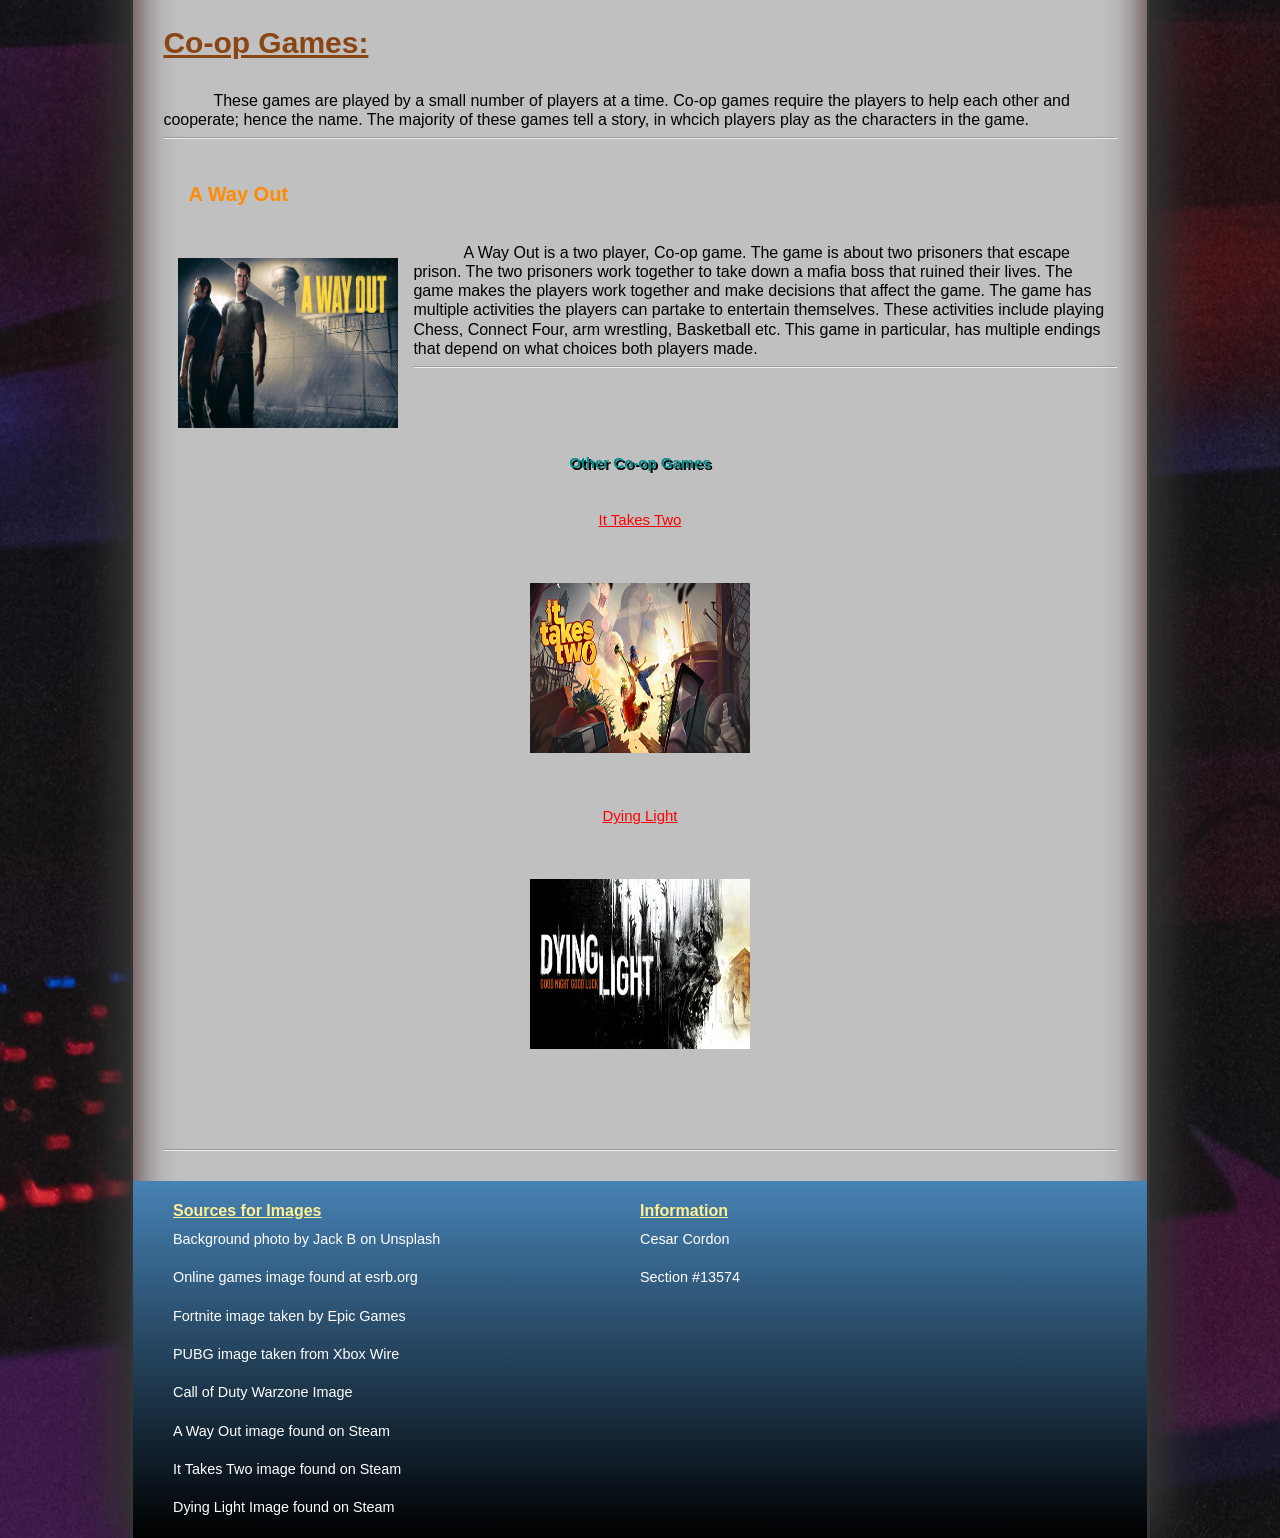
<file: fp_online.html>
<!DOCTYPE html>
<html>
<head>
   <meta charset="utf-8" />
   
    <!-- Title of Website -->
   <title>Online Games (Cesar Cordon, Section #13574) </title>
   
   <!-- Adds favicon when on the website -->
   <link rel="icon" type="image/x-icon" href="/images/favicon.ico">
   <link rel="shortcut icon" href="favicon.ico" type="image/x-icon">
   
   <!-- Links to stylesheets -->
   <link href="fp_reset.css" rel="stylesheet" />
   <link href="fp_online_styles.css" rel="stylesheet" />
</head>

<body>
   <header>
   <img src="onlineGame.jpg" alt="Online Game" id="online" width=10px; height=200px;>
   <!-- Navigation Links -->
      <nav class="horizontal" id="topLinks">
         <ul>
			<li><a href="index.html">Home</a></li>
			<li><a href="fp_online.html">Online Games</a></li>
            <li><a href="fp_story.html">Story Games</a></li>
            <li><a href="fp_openworld.html">Open World</a></li>
            <li><a href="fp_exclusives.html">Console Exclusives</a></li>
            <li><a href="fp_new.html">New Games</a></li>
			<li><a href="fp_suggestions.html">Your Suggestions</a></li>
         </ul>
      </nav>
   </header>
   
   <section>
		<!-- Online Games Section --> 
		<div class="break">
		<h1>Online Games</h1>
		</div>
		<p>Online games can be played by with other players. 
		These games usually require an internet connection when 
		playing with others. There are different types of online games. 
		The grand majority of these games fall under a category. I will 
		focus on two categories: Battle Royale and Co-op games. </p>
		<hr>
		
		<!-- Battle Royale explanation -->
		<div class="break">
		<h2>Battle Royale:</h2>
		</div>
		<p>Battle royale games involve players to fight each other 
		until one person or team is left and declared the winner. 
		These games ussually have a large number of players in a match. 
		The game has the players go to an island and once they reach it, 
		the player must look for weapons in order to fight others. If 
		the player dies they have to go into another match, some games 
		allow the player to respawn or get revived by teammates.</p>
		<hr>
		
		<!-- Fortnite Section -->
		<div class="break">
		<h3>Fortnite</h3>
		</div>
		<img src="fortnite.jpg" alt="Fortnite" align="left" class="center">
		<p>Fortnite Battle Royale was released on September 26, 2017 
		and took the world by storm. It introduced the building mechanic 
		that allowed players to defend themselvess from enemy fire. Other
		Battle Royale games during this time were trying to have realistic 
		gameplay and didn't have this feature. The game is free to play and 
		getting money only from cosmeteics.Fortnite reamins a prime example of 
		the Battle Royale genre.</p>
		<hr>
		
		<!-- Other Battle Royale Games -->
		<div class="break">
		<ul>
		<li><h4>Other Battle Royale Games</h4></li>
		<li class="gameList">PUBG</li>
		<li><img src="pubg.jpg" alt="PUBG" class="center"></li>
		<li class="gameList">Call of Duty Warzone</li>
		<li><img src="cod.jpg" alt="Call of Duty Warzone" class="center"></li>
		</ul>
		</div>
		<hr>
		
		<!-- Co-op explanation -->
		<div class="break">
		<h2>Co-op Games:</h2>
		</div>
		<p> These games are played by a small number of players at a time. 
		Co-op games require the players to help each other and cooperate; 
		hence the name. The majority of these games tell a story, in whcich 
		players play as the characters in the game. </p>
		<hr>
		
		<!-- A Way out Section -->
		<div class="break">
		<h3>A Way Out</h3>
		</div>
		<div class="breal"><img src="awayout.jpg" alt="A Way Out" align="left" class="center">
		<p>A Way Out is a two player, Co-op game. The game is about two prisoners that escape prison. 
		The two prisoners work together to take down a mafia boss that ruined their lives. The game makes 
		the players work together and make decisions that affect the game. The game has multiple activities 
		the players can partake to entertain themselves. These activities include playing Chess, Connect Four, arm wrestling, Basketball etc.
		This game in particular, has multiple endings that depend on what choices both players made.</p>
		</div>
		<hr>
		
		<!-- Other Co-op Games -->
		<div class="break">
		<ul>
		<li><h4>Other Co-op Games</h4></li>
		<li class="gameList">It Takes Two</li>
		<li><img src="ittakes2.jpg" alt="It Takes Two" class="center"></li>
		<li class="gameList">Dying Light</li>
		<li><img src="dyinglight.jpg" alt="Call of Duty Warzone" class="center"></li>
		</ul>
		</div>
		<hr>
		
   </section>
   
   <!-- Footer and sources of images -->
	<footer>
	<div class="row">
  <div class="column"><h1>Sources for Images</h1>
	<a href="https://unsplash.com/photos/B10AxHKLvnQ">
	Background photo by Jack B on Unsplash </a>
	<br>
	<a href="https://www.esrb.org/blog/what-parents-need-to-know-about-communicate-online/">
	Online games image found at esrb.org</a>
	<br>
	<a href="https://www.epicgames.com/fortnite/en-US/news/announcing-fortnite-battle-royale">
	Fortnite image taken by Epic Games </a>
	<br>
	<a href="https://news.xbox.com/en-us/2022/01/12/pubg-battlegrounds-is-now-free-to-play/">
	PUBG image taken from Xbox Wire</a>
	<br>
	<a href="https://www.callofduty.com/blog/2021/04/Warzone-Season-Three-Overview-Verdansk-84">
	Call of Duty Warzone Image</a>
	<br>
	<a href="https://www.callofduty.com/blog/2021/04/Warzone-Season-Three-Overview-Verdansk-84">
	A Way Out image found on Steam</a>
	
	<br>
	<a href="https://store.steampowered.com/app/1426210/It_Takes_Two/">
	It Takes Two image found on Steam</a>
	<br>
	<a href="https://store.steampowered.com/app/239140/Dying_Light/">
	Dying Light Image found on Steam</a>
	</div>
  <div class="column"><h1>Information</h1>
	<a>Cesar Cordon</a>
	<br>
	<a>Section #13574</a></div>
</div>
	</footer>
</body>
</html>
</file>
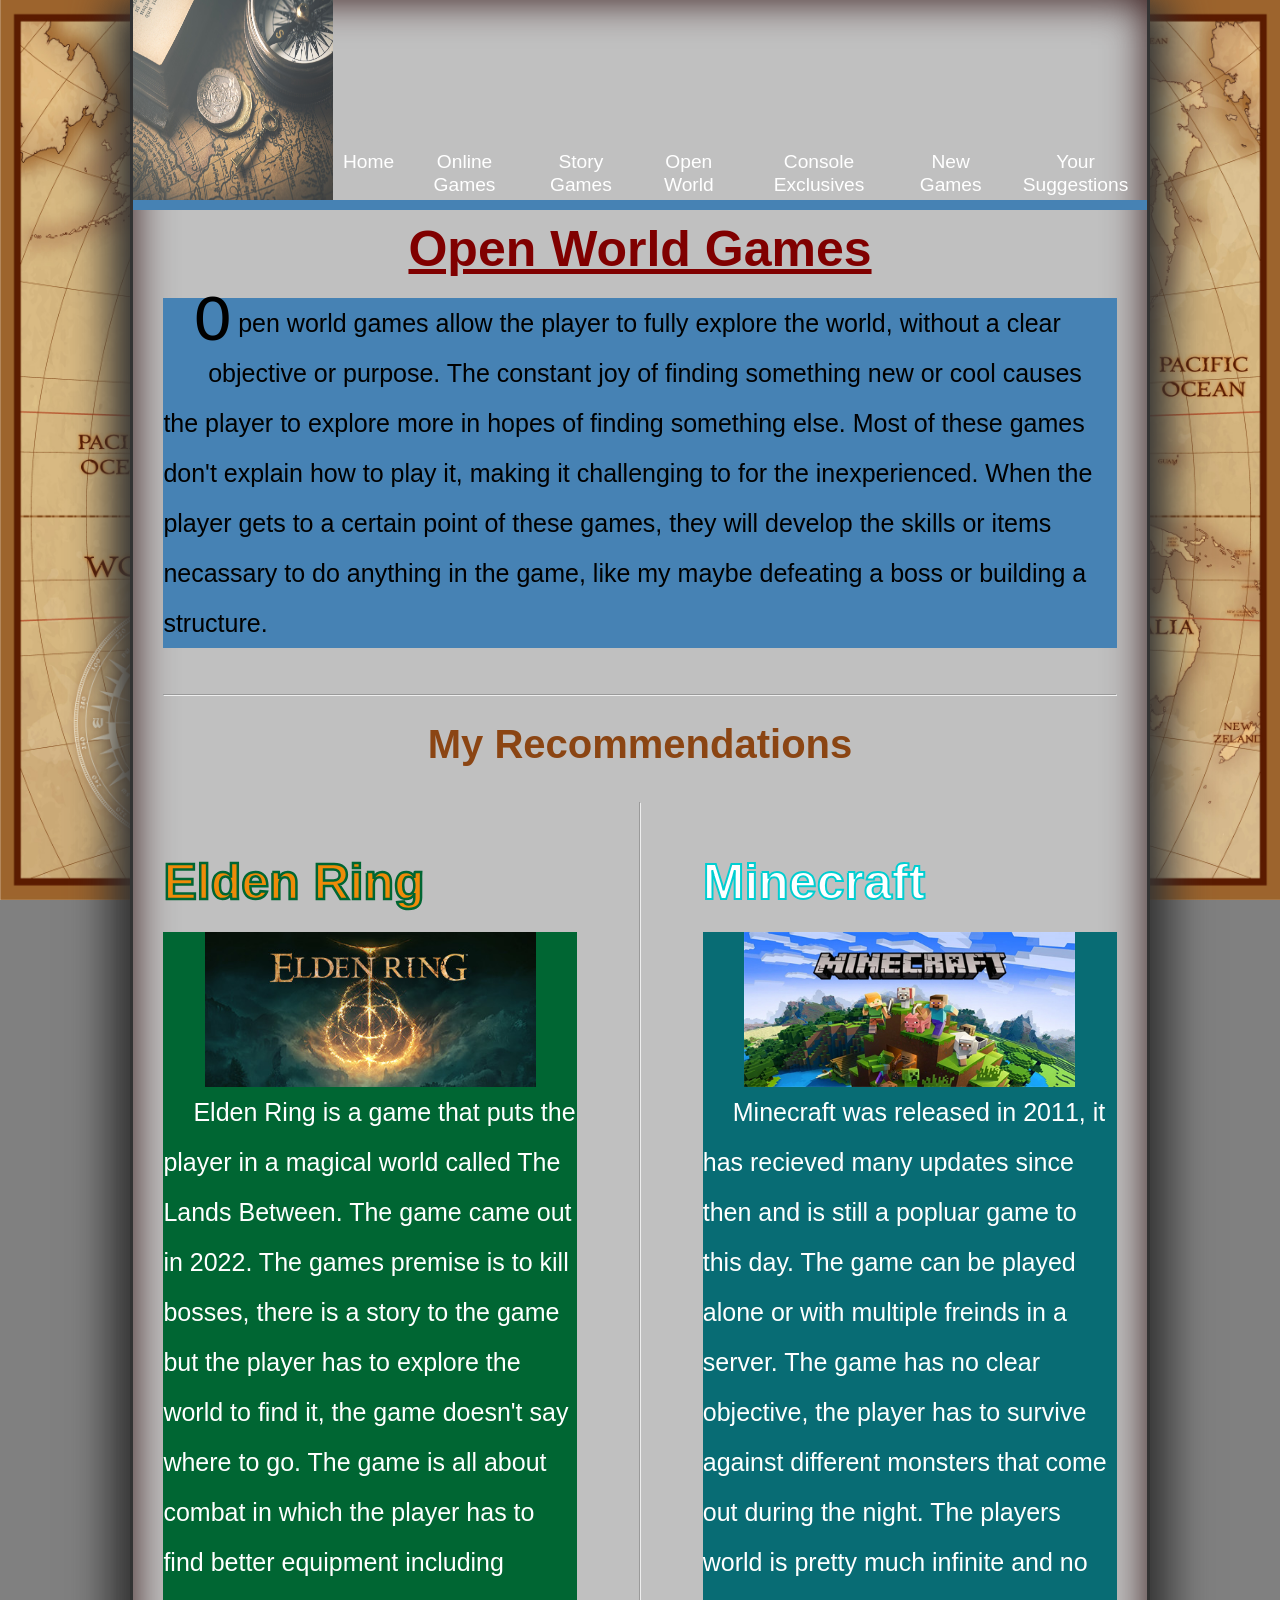
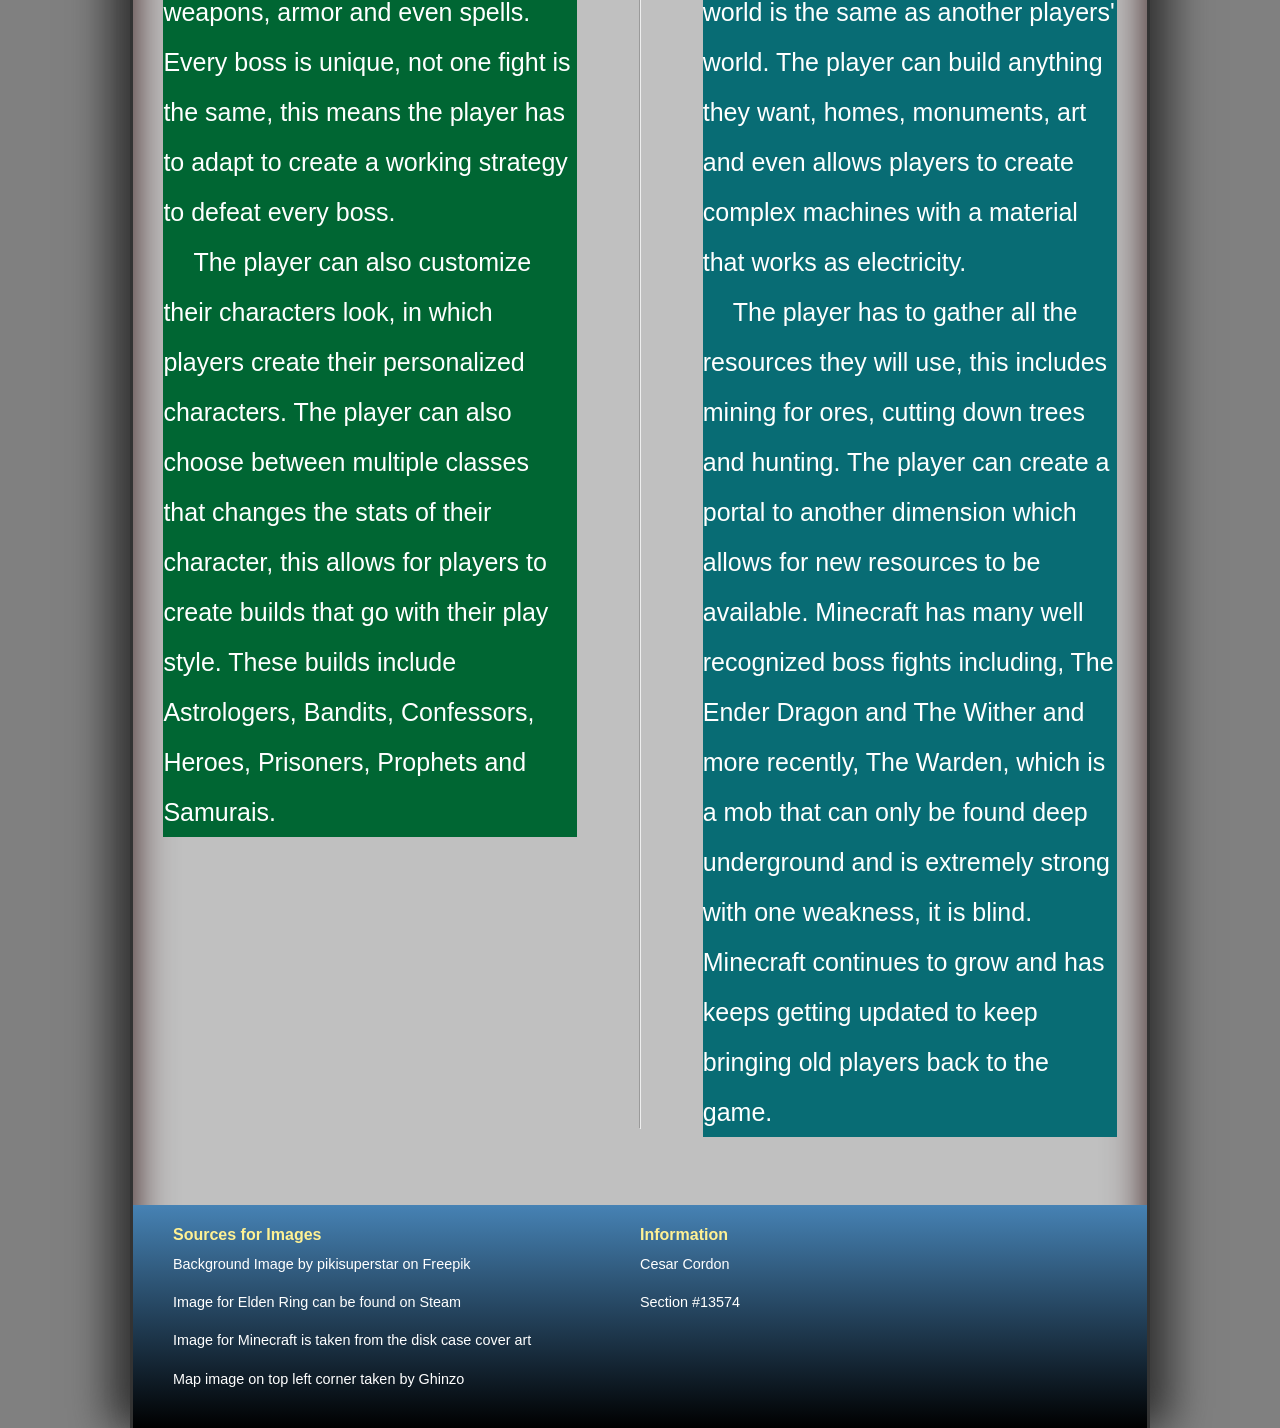
<file: fp_openworld.html>
<!DOCTYPE html>
<html>
<head>
   <meta charset="utf-8" />
   
    <!-- Title of Website -->
   <title>Open World Games (Cesar Cordon, Section #13574) </title>
   
   <!-- Adds favicon when on the website -->
   <link rel="icon" type="image/x-icon" href="/images/favicon.ico">
   <link rel="shortcut icon" href="favicon.ico" type="image/x-icon">
   
   <!-- Links to stylesheets -->
   <link href="fp_reset.css" rel="stylesheet" />
   <link href="fp_openworld_styles.css" rel="stylesheet" />
</head>

<body>
   <header>
   <img src="map.jpg" alt="World" id="story" width=10px; height=200px;>
   <!-- Navigation Links -->
      <nav>
         <ul>
			<li><a href="index.html">Home</a></li>
			<li><a href="fp_online.html">Online Games</a></li>
			<li><a href="fp_story.html">Story Games</a></li>
            <li><a href="fp_openworld.html">Open World</a></li>
            <li><a href="fp_exclusives.html">Console Exclusives</a></li>
            <li><a href="fp_new.html">New Games</a></li>
			<li><a href="fp_suggestions.html">Your Suggestions</a></li>
         </ul>
      </nav>
   </header>
   
   <section>
   
		<!-- Open World Games Section --> 
		<h1 class="title">Open World Games</h1>
		<div class="break">
		</div>
		<p class="drop description">O</p><p>pen world games allow the player to fully explore the world, without a clear objective or purpose. 
		The constant joy of finding something new or cool causes the player to explore more in hopes of finding something else. 
		Most of these games don't explain how to play it, making it challenging to for the inexperienced. When the player gets to a certain point of these games, 
		they will develop the skills or items necassary to do anything in the game, like my maybe defeating a boss or building a structure.<p>
		
		<div class="break">
		</div>
		<hr>
		
		<!-- Examples of Open World Games -->
		<h2>My Recommendations</h2>
		<div class="row">
		<div class="column">
		<!-- Elden Ring -->
		<div class="break">
		</div>
		<h2 class="ring">Elden Ring</h2>
		<div style="float: left; clear: 1"><img src="eldenring.jpg" alt="Elden Ring"></div>
		<p class="greenbackground">Elden Ring is a game that puts the player in a magical world called The Lands Between. The game came out in 2022. 
		The games premise is to kill bosses, there is a story to the game but the player has to explore the world to find it, the game doesn't say where to go. 
		The game is all about combat in which the player has to find better equipment including weapons, armor and even spells. 
		Every boss is unique, not one fight is the same, this means the player has to adapt to create a working strategy to defeat every boss.</p>
		<p class="greenbackground">The player can also customize their characters look, in which players create their personalized characters. The player can also choose between multiple classes that changes the stats of their character, 
		this allows for players to create builds that go with their play style. These builds include Astrologers, Bandits, Confessors, Heroes, Prisoners, Prophets and Samurais.</p>
		</div>
		<div class="break">
		</div>
		<hr>
				<div class="break">
		</div>
		<!-- Minecraft -->
		<div class="column">
		<div class="break">
		</div>
		<h2 class="mc">Minecraft</h2>
		<div style="float: left; clear: 1"><img src="minecraft.jpg" alt="Minecraft"></div>
		<p class="bluebackground">Minecraft was released in 2011, it has recieved many updates since then and is still a popluar game to this day. The game can be played alone or with multiple freinds in a server.
		The game has no clear objective, the player has to survive against different monsters that come out during the night. The players world is pretty much infinite and no world is the same as another players' world.
		The player can build anything they want, homes, monuments, art and even allows players to create complex machines with a material that works as electricity.</p>
		<p class="bluebackground">The player has to gather all the resources they will use,
		this includes mining for ores, cutting down trees and hunting. The player can create a portal to another dimension which allows for new resources to be available. Minecraft has many well recognized boss fights including, The Ender Dragon and The Wither
		and more recently, The Warden, which is a mob that can only be found deep underground and is extremely strong with one weakness, it is blind. Minecraft continues to grow and has keeps getting updated to keep bringing old players back to the game. </p>
		</div>
		</div>
		
		<div class="break">
		</div>
   </section>
   
   <!-- Footer and sources of images -->
	<footer>
	<div class="row">
    <div class="column">
	<h1>Sources for Images</h1>
	<a href="https://www.freepik.com/free-vector/vintage-world-map-cartography-concept_5671433.htm#query=vintage%20world%20map&position=0&from_view=keyword">
	Background Image by pikisuperstar on Freepik
	</a>
	<br>
	<a href="https://store.steampowered.com/app/1245620/ELDEN_RING/">
	Image for Elden Ring can be found on Steam
	</a>
	<br>
	<a href="https://gaming.stackexchange.com/questions/377365/what-is-the-java-edition-seed-for-minecrafts-cover-art">
	Image for Minecraft is taken from the disk case cover art</a>
	<br>
	<a href="https://pixabay.com/photos/vintage-map-compass-atlas-coins-4896141/">
	Map image on top left corner taken by Ghinzo</a>
	<br>
    </div>
    <div class="column"><h1>Information</h1>
	<a>Cesar Cordon</a>
	<br>
	<a>Section #13574</a></div>
	</div>    
	</footer>
</body>
</html>
</file>
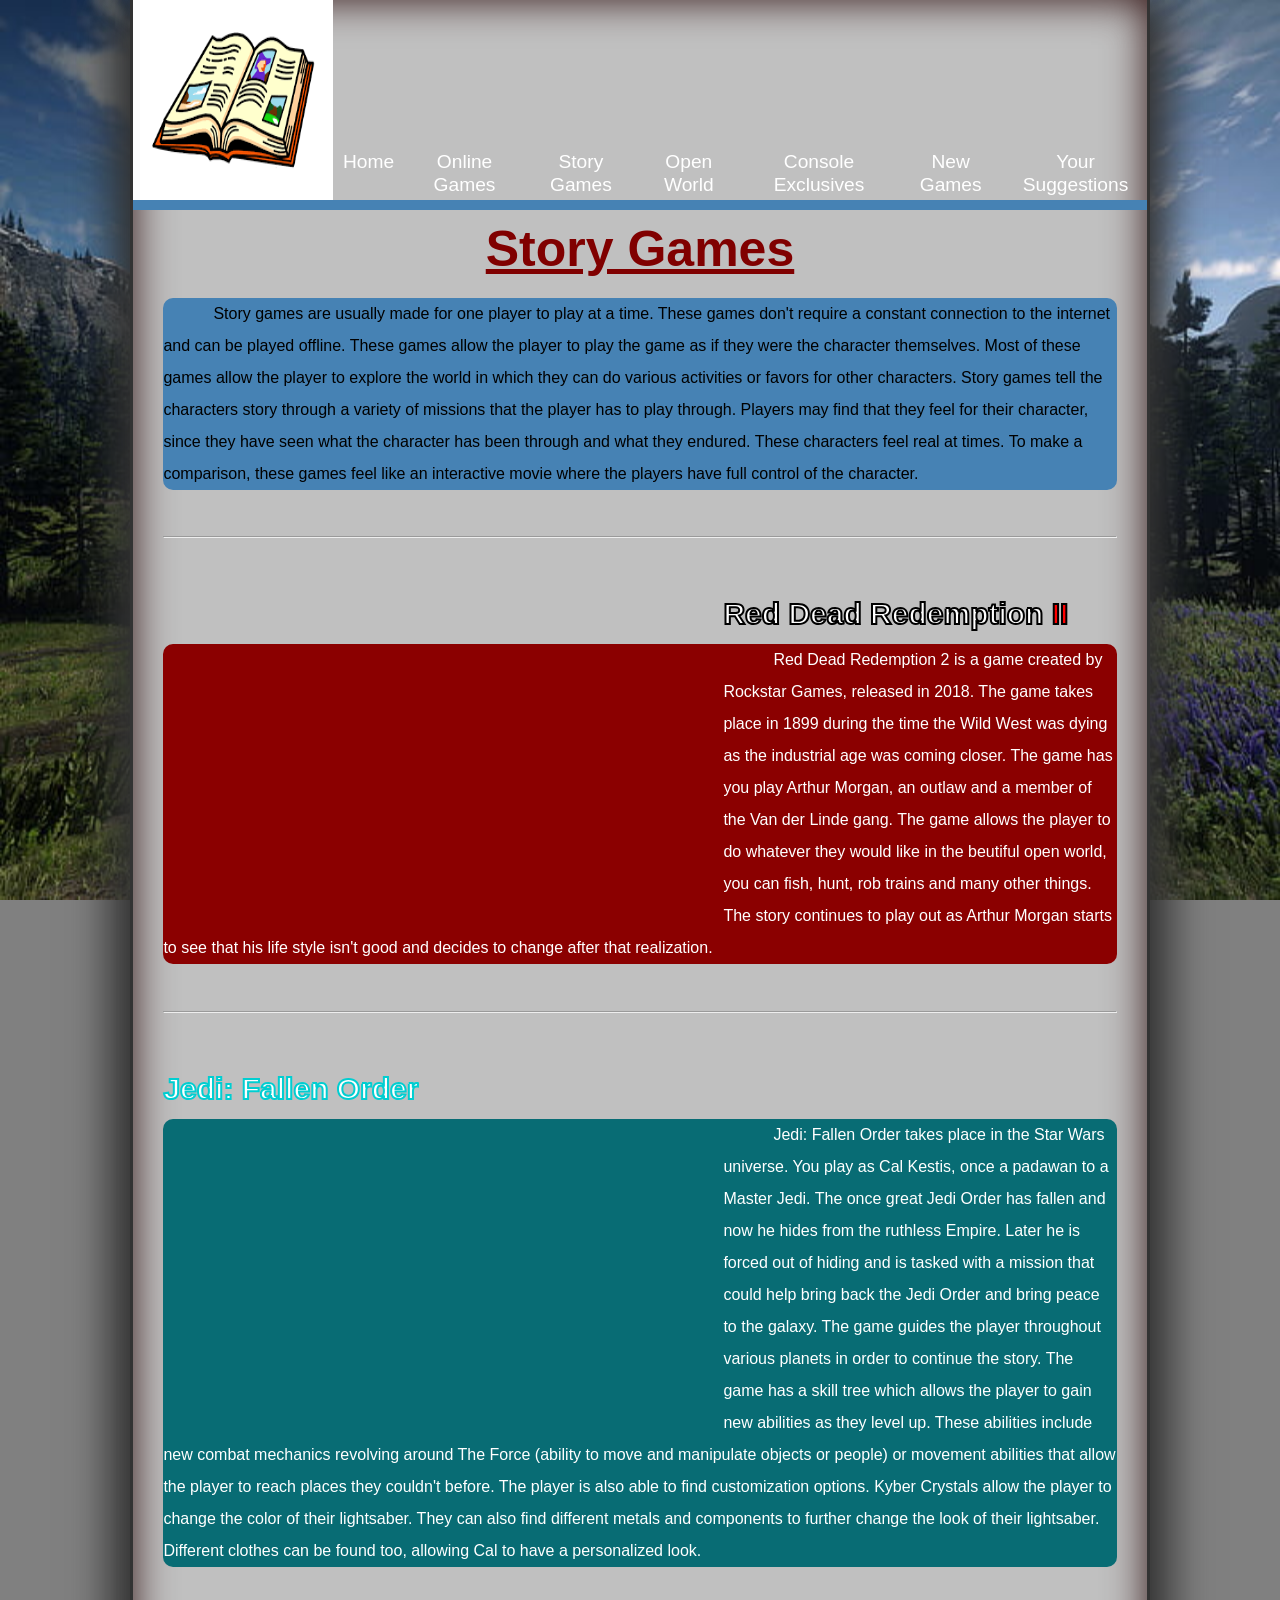
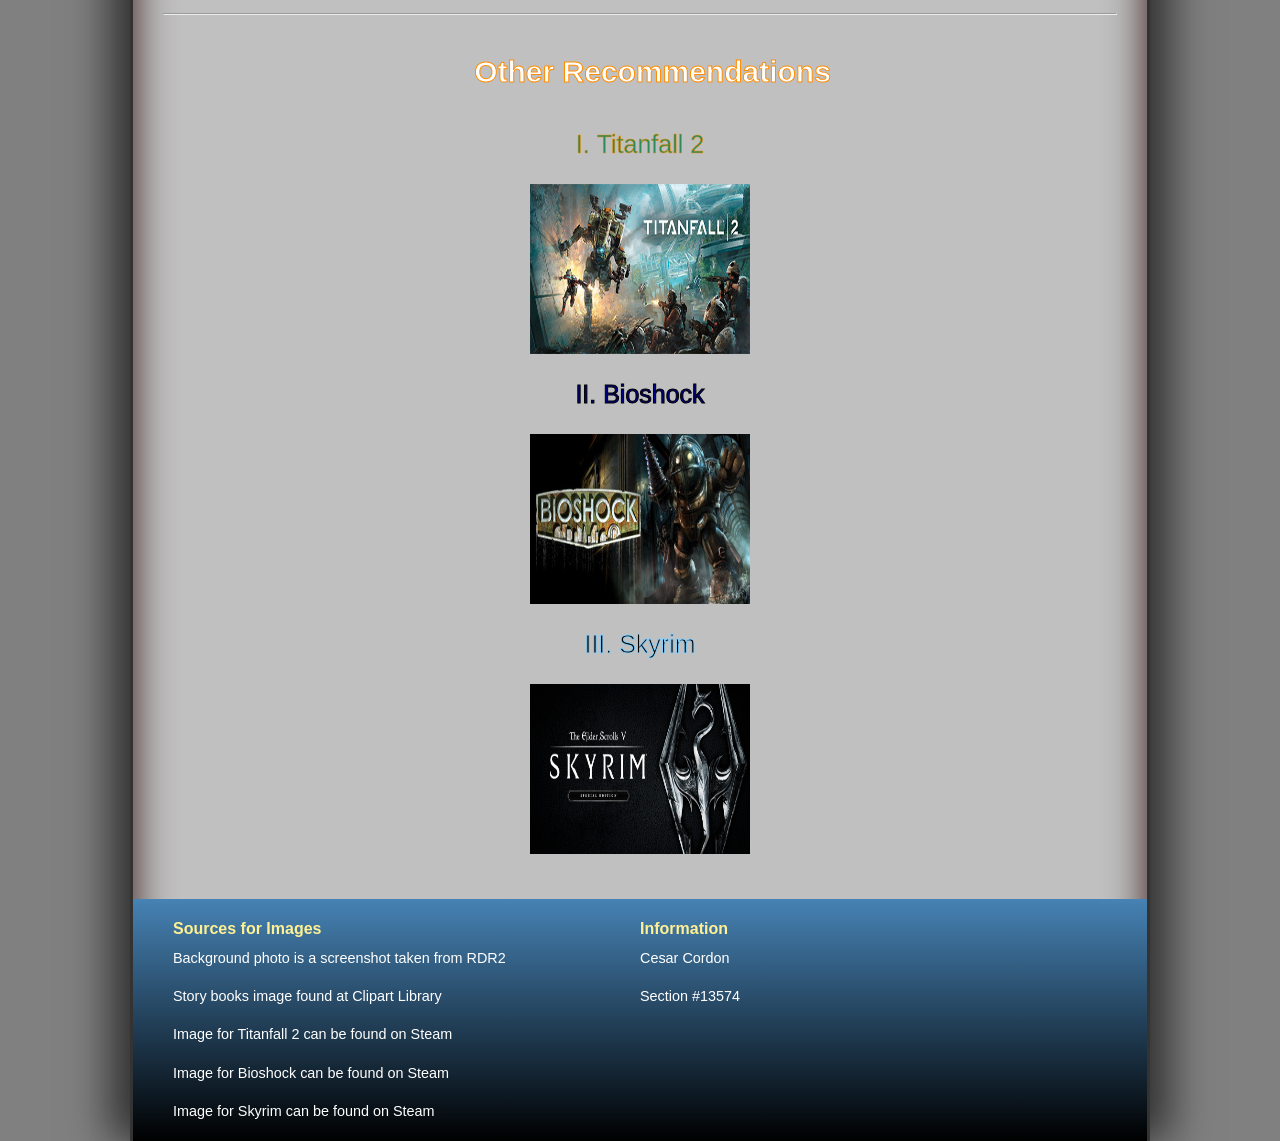
<file: fp_story.html>
<!DOCTYPE html>
<html>
<head>
   <meta charset="utf-8" />
   
    <!-- Title of Website -->
   <title>Story Games (Cesar Cordon, Section #13574) </title>
   
   <!-- Adds favicon when on the website -->
   <link rel="icon" type="image/x-icon" href="/images/favicon.ico">
   <link rel="shortcut icon" href="favicon.ico" type="image/x-icon">
   
   <!-- Links to stylesheets -->
   <link href="fp_reset.css" rel="stylesheet" />
   <link href="fp_story_styles.css" rel="stylesheet" />
   
</head>

<body>
   <header>
   <img src="book.png" alt="Story Game" id="story" width="10px" height="200px">
   <!-- Navigation Links -->
      <nav>
         <ul>
			<li><a href="index.html">Home</a></li>
			<li><a href="fp_online.html">Online Games</a></li>
			<li><a href="fp_story.html">Story Games</a></li>
            <li><a href="fp_openworld.html">Open World</a></li>
            <li><a href="fp_exclusives.html">Console Exclusives</a></li>
            <li><a href="fp_new.html">New Games</a></li>
			<li><a href="fp_suggestions.html">Your Suggestions</a></li>
         </ul>
      </nav>
   </header>
   
   <section>
		<!-- Story Games Section --> 
		<h1 class="title">Story Games</h1>
		<div class="break">
		</div>
		<p>Story games are usually made for one player to play at a time. 
		These games don't require a constant connection to the internet and can be played offline. 
		These games allow the player to play the game as if they were the character themselves. 
		Most of these games allow the player to explore the world in which they can do various activities or favors for other characters.
		Story games tell the characters story through a variety of missions that the player has to play through.
		Players may find that they feel for their character, since they have seen what the character has been through and what they endured. These characters feel real at times.
		To make a comparison, these games feel like an interactive movie where the players have full control of the character.<p>
		
		<div class="break">
		</div>
		<hr>
		
		<!-- Examples of Story Games -->
		
		<!-- Red Dead Redemption 2 -->
		<div class="break">
		</div>
		
		<h2 class="rdr">Red Dead Redemption <h2 class="red">II</h2></h2>
		<!-- iframe for RDR2 -->
		<div style="float: left; width: 0px; height: 100px"></div>
		<div style="float: left; clear: 1"><iframe width="560" height="315" src="https://www.youtube.com/embed/HVRzx17WHVk" 
		title="YouTube video player" frameborder="0" allow="accelerometer; autoplay; clipboard-write; encrypted-media; gyroscope; picture-in-picture" allowfullscreen 
		width="250" height="500"scrolling="no" frameborder="0" float="left"></iframe></div>
		<p class="redbackground">Red Dead Redemption 2 is a game created by Rockstar Games, released in 2018. The game takes place in 1899 during the time the Wild West was dying as the industrial age was coming closer. 
		The game has you play Arthur Morgan, an outlaw and a member of the Van der Linde gang. 
		The game allows the player to do whatever they would like in the beutiful open world, you can fish, hunt, rob trains and many other things. The story continues to play out as Arthur Morgan starts to see 
		that his life style isn't good and decides to change after that realization. </p>
		
		<div class="break">
		</div>
		<hr>
		
		<!-- Jedi: Fallen Order -->
		<div class="break">
		</div>
		
		<h2 class="jfo">Jedi: Fallen Order</h2>
		<!-- iframe for Fallen Order -->
		<div style="float: left; width: 0px; height: 100px"></div>
		<div style="float: left; clear: 1"><iframe width="560" height="315" src="https://www.youtube.com/embed/0GLbwkfhYZk" 
		title="YouTube video player" frameborder="0" allow="accelerometer; autoplay; clipboard-write; encrypted-media; gyroscope; picture-in-picture" allowfullscreen
		width="250" height="500"scrolling="no" frameborder="0" float="left"></iframe></div>
		<p class="bluegreenbackground">Jedi: Fallen Order takes place in the Star Wars universe. You play as Cal Kestis, once a padawan to a Master Jedi. The once great Jedi Order has fallen and now he hides from the ruthless Empire. 
		Later he is forced out of hiding and is tasked with a mission that could help bring back the Jedi Order and bring peace to the galaxy. The game guides the player throughout various planets in order to continue the story. 
		The game has a skill tree which allows the player to gain new abilities as they level up. These abilities include new combat mechanics revolving around The Force (ability to move and manipulate objects or people) or movement 
		abilities that allow the player to reach places they couldn't before. The player is also able to find customization options. Kyber Crystals allow the player to change the color of their lightsaber. They can also find different metals and
		components to further change the look of their lightsaber. Different clothes can be found too, allowing Cal to have a personalized look.</p>
		
		<div class="break">
		</div>
		<hr>
		
		<!-- Other Recomendations -->
		<div class="break">
		</div>
		
		<h3>Other Recommendations</h3>
		<div class="break">
		</div>
		<ol class="list">
			<li class="list tf2">Titanfall 2</li>
			<img src="tf2.jpg" alt="Titanfall 2" class="center">
			<li class="list bio">Bioshock</li>
			<img src="bioshock.jpg" alt="Bioshock" class="center">
			<li class="list skyrim">Skyrim</li>
			<img src="skyrim.jpg" alt="Skyrim" class="center">
		</ol>
		
   </section>
   
   <!-- Footer and sources of images -->
	<footer>
	<div class="row">
    <div class="column">
	<h1>Sources for Images</h1>
	<a href="https://www.rockstargames.com/reddeadredemption2/">
	Background photo is a screenshot taken from RDR2</a>
	<br>
	<a href="http://clipart-library.com/free-book-image.html">
	Story books image found at Clipart Library</a>
	<br>
	<a href="https://store.steampowered.com/app/1237970/Titanfall_2/">
	Image for Titanfall 2 can be found on Steam</a>
	<br>
	<a href="https://store.steampowered.com/app/7670/BioShock/">
	Image for Bioshock can be found on Steam</a>
	<br>
	<a href="https://store.steampowered.com/app/489830/The_Elder_Scrolls_V_Skyrim_Special_Edition/">
	Image for Skyrim can be found on Steam</a>
    </div>
    <div class="column"><h1>Information</h1>
	<a>Cesar Cordon</a>
	<br>
	<a>Section #13574</a></div>
	</div>    
	</footer>
</body>
</html>
</file>
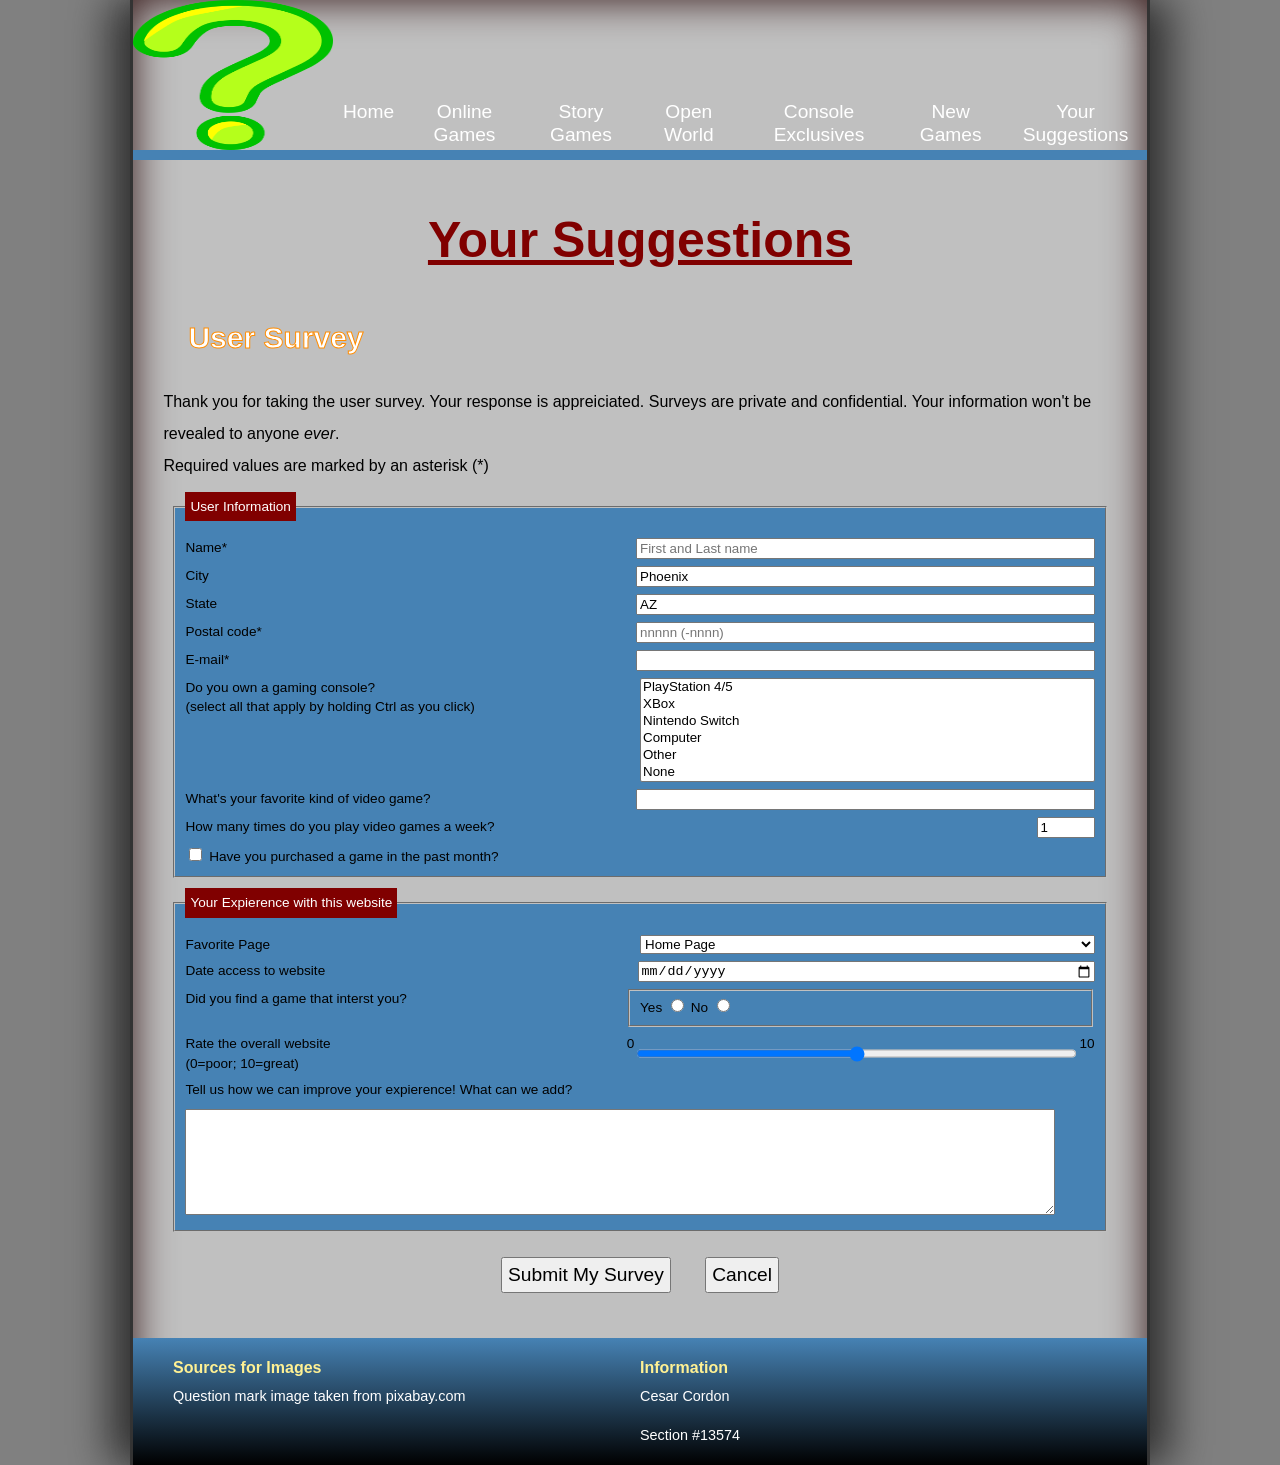
<file: fp_suggestions.html>
<!DOCTYPE html>
<html lang="en">
<head>
   <meta charset="utf-8" />
    <!-- Title of Website -->
   <title>Suggestions (Cesar Cordon, Section #13574) </title>
   
   <!-- Adds favicon when on the website -->
   <link rel="icon" type="image/x-icon" href="/images/favicon.ico">
   <link rel="shortcut icon" href="favicon.ico" type="image/x-icon">
   
   <!-- Links to stylesheets -->
   <link href="fp_reset.css" rel="stylesheet" />
   <link href="fp_suggestions_styles.css" rel="stylesheet" />
   <link href="fp_form.css" rel="stylesheet" />
</head>

<body>
   <header>
   <!-- Question Mark Image top left -->
      <img src="questionmark.png" alt="Question Mark" id="question" width="100px" height="150px">
      
	  <!-- Navigation Links -->
	  <nav>
         <ul>
			<li><a href="index.html">Home</a></li>
            <li><a href="fp_online.html">Online Games</a></li>
            <li><a href="fp_story.html">Story Games</a></li>
            <li><a href="fp_openworld.html">Open World</a></li>
            <li><a href="fp_exclusives.html">Console Exclusives</a></li>
            <li><a href="fp_new.html">New Games</a></li>
			<li><a href="fp_suggestions.html">Your Suggestions</a></li>
         </ul>
      </nav>
   </header>  
   <section>
     <h1 class="title">Your Suggestions</h1>
	<div class="break">		
	</div>
	  
	 <h2>User Survey</h2>
	 <div class="break">		
	 </div>
      <p>Thank you for taking the user survey. Your response 
         is appreiciated. Surveys are private and confidential. 
		 Your information won't be revealed to anyone <em>ever</em>.</p>
      <p>Required values are marked by an asterisk (*)</p>
	
	<form id="survey" action="formsubmit.html" method="post" enctype="multipart/form-data">
		<fieldset id="userInfo">
			<legend>User Information</legend>
			<div class="formRow">
				<label for="name">Name*</label>
				<input name="userName" id="name" type="text" placeholder="First and Last name" required />
			</div>
			
			<div class="formRow">
				<label for="city">City</label>
				<input name="userCity" id="city" type="text" value="Phoenix" />
			</div>
			
			<div class="formRow">
				<label for="state">State</label>
				<input name="userState" id="state" type="text" value="AZ" />
			</div>
			
			<div class="formRow">
				<label for="zip">Postal code*</label>
				<input name="userZip" id="zip" type="text" placeholder="nnnnn (-nnnn)" pattern="\d{5}(-\d{4})?$" required/>
			</div>
			
			<div class="formRow">
				<label for="mail">E-mail*</label>
				<input name="userEmail" id="mail" type="email" required />
			</div>
			
			<div class="formRow">
			<label for="info">Do you own a gaming console?<br />(select all that apply by holding Ctrl as you click)</label>
			<select name="infoSrc" id="info" size="6" multiple>
				<option value="console">PlayStation 4/5</option>
				<option value="console">XBox</option>
				<option value="console">Nintendo Switch</option>
				<option value="console">Computer</option>
				<option value="other">Other</option>
				<option value="none">None</option>
			</select>
			</div>
			
			<div class="formRow">
				<label for="dish">What's your favorite kind of video game?</label>
				<input name="favDish" id="dish" type="text" list="dishType" />
				<datalist id="dishType">
					<option value="Online" />
					<option value="Story" />
					<option value="Open World" />
				</datalist>
			</div>

			<div class="formRow">
				<label for="gameSpin">How many times do you play video games a week?</label>
				<input name="game" id="gameSpin" type="number" value="1" step="1" min="0" max="20" />
			</div>
			
			<input name="purchased" id="purchase" value="yes" type="checkbox" />
			<label for="purchase">Have you purchased a game in the past month?</label> 
			
		</fieldset>
		
		<fieldset id="expInfo">
			<legend>Your Expierence with this website</legend>
			
			<div class="formRow">
				<label for="page">Favorite Page</label>
				<select name="pageName" id="page">
					<option value="page1">Home Page</option>
					<option value="page2">Online Games</option>
					<option value="page3">Story Games</option>
					<option value="page4">Open World</option>
					<option value="page5">Console Exclusives</option>
					<option value="page6">New Games</option>
				</select>
			</div>
			
			<div class="formRow">
				<label for="visit">Date access to website</label>
				<input name="visitDate" id="visit" type="date" />
			</div>
			
			<div class="formRow">
				<label>Did you find a game that interst you?</label>
				<fieldset class="optGroup">
					<label for="fYes">Yes</label>
					<input name="sFriend" id="fYes" value="yes" type="radio" />
					<label for="fNo">No</label>
					<input name="sFriend" id="fNo" value="no" type="radio" />
				</fieldset>
			</div>
			
			<div class="formRow">
				<label for="rangeBox">Rate the overall website<br />
					(0=poor; 10=great)</label>
				0
				<input name="serviceRate" id="rangeBox" type="range"
					value="5" step="1" min="0" max="10" />
				10
			</div>
			
			<label for="commBox">Tell us how we can improve your expierence! What can we add?</label>
			<textarea name="custExp" id="commBox"></textarea>
			
		</fieldset> 
		
			<div id="buttons">
				<input type="submit" value="Submit My Survey"/>
				<input type="reset" value="Cancel"/>
			</div>
	</form> 
	
	</section> 
	
	<!-- Footer and sources of images -->
	<footer>
	<div class="row">
  <div class="column"><h1>Sources for Images</h1>
	<a href="https://pixabay.com/vectors/question-mark-question-40876/">
	Question mark image taken from pixabay.com </a>
	<br>
	</div>
  <div class="column"><h1>Information</h1>
	<a>Cesar Cordon</a>
	<br>
	<a>Section #13574</a></div>
</div>
	</footer>
</body>
</html>
</file>
<file: fp_index_styles.css>
/* HTML and Body styles */

html {
   background-color: gray;
   background-image: url("controller.png");
   background-size: 200px;
   background-repeat: space;
   font-family: Verdana, Geneva, sans-serif;
}

   body {
   background-color: rgb(192,192,192);
   box-shadow: rgb(51, 51, 51) 20px 0px 40px,  rgb(51, 51, 51) -20px 0px 40px,
               inset rgb(51, 21, 21) 0px 0px 40px;
   border-left: 3px solid rgb(51, 51, 51);
   border-right: 3px solid rgb(51, 51, 51);
   min-height: 100%;  
   margin: 0px auto;
   min-width: 320px;
   max-width: 1020px;  
   width: 100%;
}

/* Header styles */

body > header {
    border-bottom: 10px solid rgb(70,130,180);
   color: white;
   display: -webkit-flex;
   display: flex;
   -webkit-flex-flow: row wrap;
   flex-flow: row wrap; 
   -webkit-align-items: flex-end;
   align-items: flex-end; 
   margin-bottom: 30px;
   width: 100%;
}

body > header > img {
   display: block;
   -webkit-flex: 0 1 200px;
   flex: 0 1 200px;
}

/* Navigation list styles */
body > header > nav {
   -webkit-flex: 1 1 441px;
   flex: 1 1 441px;
}

body > header > nav > ul {
   display: -webkit-flex;
   display: flex;
   -webkit-flex-flow: row nowrap;
   flex-flow: row nowrap;
   -webkit-justify-content: flex-end;
   justify-content: flex-end;
}

body > header > nav > ul li {
   -webkit-flex: 0 1 auto;
   flex: 0 1 auto;
}

body > header > nav > ul > li {
  font-size: 1.2em; 
   line-height: 1.2em; 
   height: 1.2em;
   padding: 50px 10px;
}

body > header > nav > ul > li > a {
   color: white;
   display: block;
   width: 100%;
   text-align:center;
}

header nav ul li {
   font-size: 1.2em; 
   line-height: 2.3em; 
   height: 2.3em;
   padding: 0px 10px;
}

header nav ul li a {
   color: white;
   display: block;
   width: 100%;
}

header nav ul li a:hover {
   color: rgb(30,144,255);
}

a#navicon {
   display: none;
}


section {
   margin: 30px 3%;
}

/* Title style */
.title {
	color: rgb(128,0,0);
	font-size: 50px;
	text-align: center;
	text-decoration: underline;
}

h1 {
	color: rgb(165, 42, 42);
	font-size: 20px;
	
}

/* Page links */
.page a {
	text-decoration: none;
	color: blue;
	text-align: center;
	font-size: 30px;
	-webkit-text-stroke-width: 0.5px;
  -webkit-text-stroke-color: white;
  line-height: 2;
}


/* Paragraph styles */
 p {
	text-indent: 50px;
	background-color: rgb(70,130,180);
	line-height: 2;
	border-radius: 10px;
	font-size: 20px;
}

/* Game List Styles*/
.gameList {
	color: rgb(0,100,0);
	text-decoration: underline; 
	list-style-type: circle;
	font-size: 30px;
	line-height: 2;
}

/* Image Styles */

.center {
	display: block;
	margin-left: auto;
	margin-right: auto;
	width: 50%;
}

section img:hover {
	filter: drop-shadow(10px 10px 10px);
}

/* Footer styles */   

footer {
   color: white;    
   background: linear-gradient(to bottom, rgb(70,130,180), black);   
   -moz-column-width: 500px;
   -webkit-column-width: 500px;
    column-width: 500px;

   -moz-column-gap: 25px;
   -webkit-column-gap: 25px;
    column-gap: 25px;
    
    padding: 20px 40px;
}

footer h1 {
   color: rgb(255, 241, 147);   
   font-size: 1em;
   margin: 10px 0px;
}

footer h1:first-of-type {
   margin-top: 0px;
}

footer a {
   display: block;
   color: white;
   text-decoration: none;
   font-size: 0.9em;
}

footer a:hover {
   text-decoration: underline;
}

.row {
  display: flex;
}

.column {
  flex: 50%;
}
</file>
<file: submit.css>
/* HTML and Body styles */
html {
   background-color: gray;
   background-size: 100% 100%;
   background-repeat: no-repeat;
   background-position: center;
   background-attachment: fixed;
   font-family: Verdana, Geneva, sans-serif;
}

   body {
   background-color: rgb(192,192,192);
   box-shadow: rgb(51, 51, 51) 20px 0px 40px,  rgb(51, 51, 51) -20px 0px 40px,
               inset rgb(51, 21, 21) 0px 0px 40px;
   border-left: 3px solid rgb(51, 51, 51);
   border-right: 3px solid rgb(51, 51, 51);
   min-height: 100%;  
   margin: 0px auto;
   min-width: 320px;
   max-width: 1020px;  
   width: 100%;
}

/* Header styles */

body > header {
   border-bottom: 10px solid rgb(70,130,180);
   color: white;
   display: -webkit-flex;
   display: flex;
   -webkit-flex-flow: row wrap;
   flex-flow: row wrap; 
   -webkit-align-items: flex-end;
   align-items: flex-end; 
   margin-bottom: 30px;
   width: 100%;
}


body > header > img {
   display: block;
   -webkit-flex: 0 1 200px;
   flex: 0 1 200px;
}

/* Title style */
.title {
	color: rgb(128,0,0);
	font-size: 50px;
	text-align: center;
	text-decoration: underline;
	line-height: 2;
}

/* Paragraph styles */
 p {
	line-height: 2;
	font-size: 50px;
	text-align: center;
}

/* Heading 2 styles */
h2 {
	color: black;
	text-decoration: bold;
	text-align:center;
	font-size: 30px;
	 -webkit-text-stroke-width: 1px;
  -webkit-text-stroke-color: rgb(255,140,0);
	text-indent: 25px;	
}
</file>
<file: fp_exclusives_styles.css>
/* HTML and Body styles */
html {
   background-color: gray;
   background-image: url("ps.jpg");
   background-size: 100% 100%;
   background-repeat: no-repeat;
   background-position: center;
   background-attachment: fixed;
   font-family: Verdana, Geneva, sans-serif;
}

   body {
   background-color: rgb(192,192,192);
   box-shadow: rgb(51, 51, 51) 20px 0px 40px,  rgb(51, 51, 51) -20px 0px 40px,
               inset rgb(51, 21, 21) 0px 0px 40px;
   border-left: 3px solid rgb(51, 51, 51);
   border-right: 3px solid rgb(51, 51, 51);
   min-height: 100%;  
   margin: 0px auto;
   min-width: 320px;
   max-width: 1020px;  
   width: 100%;
}

/* Header styles */

body > header {
   border-bottom: 10px solid rgb(70,130,180);
   color: white;
   display: -webkit-flex;
   display: flex;
   -webkit-flex-flow: row wrap;
   flex-flow: row wrap; 
   -webkit-align-items: flex-end;
   align-items: flex-end; 
   margin-bottom: 30px;
   width: 100%;
}


body > header > img {
   display: block;
   -webkit-flex: 0 1 200px;
   flex: 0 1 200px;
}


/* Navigation list */
body > header > nav {
   -webkit-flex: 1 1 441px;
   flex: 1 1 441px;
}

body > header > nav > ul {
   display: -webkit-flex;
   display: flex;
   -webkit-flex-flow: row nowrap;
   flex-flow: row nowrap;
   -webkit-justify-content: flex-end;
   justify-content: flex-end;
}

body > header > nav > ul li {
   -webkit-flex: 0 1 auto;
   flex: 0 1 auto;
}

body > header > nav > ul > li {
  font-size: 1.2em; 
   line-height: 1.2em; 
   height: 1.2em;
   padding: 50px 10px;
}

body > header > nav > ul > li > a {
   color: white;
   display: block;
   width: 100%;
   text-align:center;
}

header nav ul li {
   font-size: 1.2em; 
   line-height: 2.3em; 
   height: 2.3em;
   padding: 0px 10px;
}

header nav ul li a {
   color: white;
   display: block;
   width: 100%;
}

header nav ul li a:hover {
   color: rgb(30,144,255);
}

a#navicon {
   display: none;
}

/* Line Break */
.break {
  white-space: pre-wrap;
}

/* Section */
section {
   margin: 30px 3%;
}

/* Title style */
.title {
	color: rgb(128,0,0);
	font-size: 50px;
	text-align: center;
	text-decoration: underline;
}

/* Heading 2 styles */
h2 {
	color: rgb(139,69,19);
	font-size: 30px;
	line-height: 2;
}

/* Styles for Playstation */
.playstation  {
	color: rgb(0,0,139);
	font-size: 30px;
	text-decoration: none;
	display: inline;
	 -webkit-text-stroke-width: 2px;
  -webkit-text-stroke-color: rgb(30,144,255);
}

/* Styles for X-Box */
.xbox  {
	color: rgb(16, 124, 16);
	font-size: 30px;
	text-decoration: none;
	-webkit-text-stroke-width: 1px;
  -webkit-text-stroke-color: white;
}

/* Styles for Switch */
.switch  {
	color: rgb(255, 69, 84);
	font-size: 30px;
	text-decoration: none;
	-webkit-text-stroke-width: 1px;
  -webkit-text-stroke-color: rgb(0, 195, 227);
}

/* Styles for Definition List */
  dl {
	text-align: center;
	line-height: 2;
  }
  dt {
    font-weight: bold;
    text-decoration: underline;
	font-size: 25px;
  }
  dd {
    margin: 0;
    padding: 0 0 0.5em 0;
	font-size: 20px;
  }
  
  .ps {
	color: rgb(0,0,139);
  }
  
  .xb {
	color: rgb(16, 124, 16);
  }
  
  .ns {
	  color: rgb(230, 0, 18);
  }
  

/* Heading 3 styles */
h3 {
	color: white;
	text-decoration: bold;
	text-align: center;
	font-size: 30px;
	 -webkit-text-stroke-width: 1px;
  -webkit-text-stroke-color: rgb(255,140,0);
	text-indent: 25px;	
}

/* Heading 4 styles */
h4 {
	color: rgb(0,139,139);
	font-size: 20px;
	text-shadow: 2px 2px black;
	font-size: 15px;
	text-align: center;
}

/* Paragraph styles */
 p {
	text-indent: 50px;
	background-color: rgb(70,130,180);
	line-height: 2;
	font-size: 20px;
}
 
.bluebackground {
	background-color: rgb(0,0,139);
	color: white;
}

.greenbackground {
	background-color: rgb(16, 124, 16);
	color: white;
}

.redbackground {
	background-color: rgb(230, 0, 18);
	color: white;
}

/* List of Games */
.list {
	text-align: center;
	list-style: inside;
	list-style-type: none;
	font-size: 25px;
	line-height: 2;
	background-color: rgb(0,0,139);
}

.glist {
	text-align: center;
	list-style: inside;
	list-style-type: none;
	font-size: 25px;
	line-height: 2;
	background-color: rgb(16, 124, 16);
}

.rlist {
	text-align: center;
	list-style: inside;
	list-style-type: none;
	font-size: 25px;
	line-height: 2;
	background-color: rgb(230, 0, 18);
}
}

/* Styles for God of War */
.gow {
	color: red;
	text-decoration: none;
	-webkit-text-stroke-width: 0.5px;
	line-height: 2;
  -webkit-text-stroke-color: black;
  font-size: 30px;
}

/* Styles for Ghost of Tsushima */
.got {
	color: rgb(240,230,140);
	text-decoration: none;
	-webkit-text-stroke-width: 1px;
	line-height: 2;
  -webkit-text-stroke-color: black;
  font-size: 30px;
}

/* Styles for Horizon Zero Dawn */
.hzd {
	color: rgb(70,130,180);
	text-decoration: none;
	-webkit-text-stroke-width: 1px;
  -webkit-text-stroke-color: purple;
  font-size: 30px;
}

/* Styles for Halo */
.halo {
	color: white;
	text-decoration: none;
  font-size: 30px;
}


/* Styles for Sea of Thieves */
.sot {
	color: rgb(0,128,128);
	text-decoration: none;
	-webkit-text-stroke-width: 1px;
  -webkit-text-stroke-color: black;
  font-size: 30px;
}

/* Styles for Gears of War */
.gears {
	color: rgb(255,69,0);
	text-decoration: none;
	-webkit-text-stroke-width: 1px;
  -webkit-text-stroke-color: rgb(255,140,0);
  font-size: 30px;
}

/* Styles for Mario Kart */
.kart {
	color: rgb(0, 1, 252);
	text-decoration: none;
	-webkit-text-stroke-width: 1px;
  -webkit-text-stroke-color: violet;
  font-size: 30px;
}

/* Styles for Smash Bros */
.smash {
	color: cyan;
	text-decoration: none;
	-webkit-text-stroke-width: 1px;
  -webkit-text-stroke-color: black;
  font-size: 30px;
}

/* Styles for Animal Crossing */
.crossing {
	color: rgb(157,255,176);
	text-decoration: none;
	-webkit-text-stroke-width: 0.5px;
  -webkit-text-stroke-color: rgb(129,241,247);
  font-size: 30px;
}


/* Make images the same size and center */
.center {
	display: block;
	margin-left: auto;
	margin-right: auto;
	height: 200px;
	width: 250px;
	padding: 15px;
	filter: drop-shadow(10px 10px 10px);
}

/* Footer styles */   
footer {
   color: white;    
   background: linear-gradient(to bottom, rgb(70,130,180), black);   
   -moz-column-width: 500px;
   -webkit-column-width: 500px;
    column-width: 500px;

   -moz-column-gap: 25px;
   -webkit-column-gap: 25px;
    column-gap: 25px;
    
    padding: 20px 40px;
}

footer h1 {
   color: rgb(255, 241, 147);   
   font-size: 1em;
   margin: 10px 0px;
}

footer h1:first-of-type {
   margin-top: 0px;
   text-decoration: none;
}

footer a {
   display: block;
   color: white;
   text-decoration: none;
   font-size: 0.9em;
}

footer a:hover {
   text-decoration: underline;
}

.row {
  display: flex;
}

.column {
  flex: 50%;
}
</file>
<file: fp_new_styles.css>
/* HTML and Body styles */

html {
   background-color: blue;
   background-size: 200px;
   background-repeat: space;
   font-family: Verdana, Geneva, sans-serif;
}

   body {
   background-color: rgb(192,192,192);
   box-shadow: rgb(51, 51, 51) 20px 0px 40px,  rgb(51, 51, 51) -20px 0px 40px,
               inset rgb(51, 21, 21) 0px 0px 40px;
   border-left: 3px solid rgb(51, 51, 51);
   border-right: 3px solid rgb(51, 51, 51);
   min-height: 100%;  
   margin: 0px auto;
   min-width: 320px;
   max-width: 1020px;  
   width: 100%;
}

/* Header styles */

body > header {
    border-bottom: 10px solid rgb(70,130,180);
   color: white;
   display: -webkit-flex;
   display: flex;
   -webkit-flex-flow: row wrap;
   flex-flow: row wrap; 
   -webkit-align-items: flex-end;
   align-items: flex-end; 
   margin-bottom: 30px;
   width: 100%;
}

body > header > img {
   display: block;
   -webkit-flex: 0 1 200px;
   flex: 0 1 200px;
}

/* Navigation list styles */
body > header > nav {
   -webkit-flex: 1 1 441px;
   flex: 1 1 441px;
}

body > header > nav > ul {
   display: -webkit-flex;
   display: flex;
   -webkit-flex-flow: row nowrap;
   flex-flow: row nowrap;
   -webkit-justify-content: flex-end;
   justify-content: flex-end;
}

body > header > nav > ul li {
   -webkit-flex: 0 1 auto;
   flex: 0 1 auto;
}

body > header > nav > ul > li {
  font-size: 1.2em; 
   line-height: 1.2em; 
   height: 1.2em;
   padding: 50px 10px;
}

body > header > nav > ul > li > a {
   color: white;
   display: block;
   width: 100%;
   text-align:center;
}

header nav ul li {
   font-size: 1.2em; 
   line-height: 2.3em; 
   height: 2.3em;
   padding: 0px 10px;
}

header nav ul li a {
   color: white;
   display: block;
   width: 100%;
}

header nav ul li a:hover {
   color: rgb(30,144,255);
}

a#navicon {
   display: none;
}

/* Line Break */
.break {
  white-space: pre-wrap;
}

section {
   margin: 30px 3%;
}

/* Title style */
.title {
	color: rgb(128,0,0);
	font-size: 50px;
	text-align: center;
	text-decoration: underline;
}

/* Table Styles */
table.games {
	background: gray;
	border: 10px outset rgb(255,215,0);
	border-collapse: collapse; 
	font-size: 0.75em;
	width: 60%;
	margin-left: auto;
	margin-right: auto;
}


/* Table Cell Styles */

table.games th, table.games td {
	border: 1px solid black;
	padding: 5px;
	vertical-align: top;
}

.middle {
	text-align: center;
}

/* Table Caption Styles */

table.games caption {
	caption-side: bottom;
	text-align: right;
}

/* Row Group Styles */

table.games thead {
	background: rgb(70,130,180);
	color: white;
}

table.games thead tr {
	height: 30px;
}

table.games tbody tr {
	height: 40px;
}

/* Styles for Table columns */
col#firstCol {
	background: rgb(70,130,180);
	width: 16%;
}

col.infoCols {
	background: gray;
	width: 12%;
}

h1 {
	color: rgb(165, 42, 42);
	font-size: 20px;
}

/* Heading 2 styles */
h2 {
	color: rgb(139,69,19);
	font-size: 30px;
	line-height: 2;
}

/* Heading 3 styles */
h3 {
	color: white;
	text-decoration: bold;
	text-align: center;
	font-size: 30px;
	 -webkit-text-stroke-width: 1px;
  -webkit-text-stroke-color: rgb(255,140,0);
	text-indent: 25px;	
}

/* Heading 4 styles */
h4 {
	color: rgb(0,139,139);
	font-size: 20px;
	text-shadow: 2px 2px black;
	font-size: 15px;
	text-align: center;
}

/* Paragraph styles */
 p {
	text-indent: 50px;
	line-height: 2;
	border-radius: 10px;
	font-size: 20px;
}

/* Image Styles */

.center {
	display: block;
	margin-left: 50px;
	margin-right: 200px;
	width: 50%;
}

section img:hover {
	filter: drop-shadow(10px 10px 10px);
}

/* Footer styles */   

footer {
   color: white;    
   background: linear-gradient(to bottom, rgb(70,130,180), black);   
   -moz-column-width: 500px;
   -webkit-column-width: 500px;
    column-width: 500px;

   -moz-column-gap: 25px;
   -webkit-column-gap: 25px;
    column-gap: 25px;
    
    padding: 20px 40px;
}

footer h1 {
   color: rgb(255, 241, 147);   
   font-size: 1em;
   margin: 10px 0px;
}

footer h1:first-of-type {
   margin-top: 0px;
}

footer a {
   display: block;
   color: white;
   text-decoration: none;
   font-size: 0.9em;
}

footer a:hover {
   text-decoration: underline;
}

.row {
  display: flex;
}

.column {
  flex: 50%;
}
</file>
<file: fp_online_styles.css>
/* HTML and Body styles */
html {
   background-color: gray;
   background-image: url("onlineBackground.jpg");
   background-size: 1000;
   background-repeat: no-repeat;
   background-position: center center;
   font-family: Verdana, Geneva, sans-serif;
}

   body {
   background-color: rgb(192,192,192);
   box-shadow: rgb(51, 51, 51) 20px 0px 40px,  rgb(51, 51, 51) -20px 0px 40px,
               inset rgb(51, 21, 21) 0px 0px 40px;
   border-left: 3px solid rgb(51, 51, 51);
   border-right: 3px solid rgb(51, 51, 51);
   min-height: 100%;  
   margin: 0px auto;
   min-width: 320px;
   max-width: 1020px;  
   width: 100%;
}

/* Header styles */

body > header {
    border-bottom: 10px solid rgb(70,130,180);
   color: white;
   display: -webkit-flex;
   display: flex;
   -webkit-flex-flow: row wrap;
   flex-flow: row wrap; 
   -webkit-align-items: flex-end;
   align-items: flex-end; 
   margin-bottom: 30px;
   width: 100%;
}


body > header > img {
   display: block;
   -webkit-flex: 0 1 200px;
   flex: 0 1 200px;
}


/* Navigation list styles */
body > header > nav {
   -webkit-flex: 1 1 441px;
   flex: 1 1 441px;
}

body > header > nav > ul {
   display: -webkit-flex;
   display: flex;
   -webkit-flex-flow: row nowrap;
   flex-flow: row nowrap;
   -webkit-justify-content: flex-end;
   justify-content: flex-end;
}

body > header > nav > ul li {
   -webkit-flex: 0 1 auto;
   flex: 0 1 auto;
}

body > header > nav > ul > li {
  font-size: 1.2em; 
   line-height: 1.2em; 
   height: 1.2em;
   padding: 50px 10px;
}

body > header > nav > ul > li > a {
   color: white;
   display: block;
   width: 100%;
   text-align:center;
}

header nav ul li {
   font-size: 1.2em; 
   line-height: 2.3em; 
   height: 2.3em;
   padding: 0px 10px;
}

header nav ul li a {
   color: white;
   display: block;
   width: 100%;
}

header nav ul li a:hover {
   color: rgb(30,144,255);
}

a#navicon {
   display: none;
}

/* Line Break */
.break {
  white-space: pre-wrap;
}

/* Section */
section {
   margin: 30px 3%;
}

/* Title style */
h1 {
	color: rgb(128,0,0);
	font-size: 50px;
	text-decoration: underline;
}

/* Heading 2 styles */
h2 {
	color: rgb(139,69,19);
	font-size: 30px;
	text-decoration: underline;
}

/* Heading 3 styles */
h3 {
	text-indent: 25px;
	color: rgb(255,140,0);
	font-size: 20px;
}

/* Heading 4 styles */
h4 {
	color: rgb(0,139,139);
	font-size: 20px;
	text-shadow: 2px 2px black;
	font-size: 15px;
	text-align: center;
}

/* Indent Paragraphs */
 p {
	 text-indent: 50px;
 }

/* List of Games */
.gameList {
	color: red;
	text-decoration: underline; 
	font-size: 15px;
	text-align: center;
}

/* Make images the same size and center */
.center {
	display: block;
	margin-left: auto;
	margin-right: auto;
	height: 200px;
	width: 250px;
	padding: 15px;
}

/* Footer styles */   
footer {
   color: white;    
   background: linear-gradient(to bottom, rgb(70,130,180), black);   
   -moz-column-width: 500px;
   -webkit-column-width: 500px;
    column-width: 500px;

   -moz-column-gap: 25px;
   -webkit-column-gap: 25px;
    column-gap: 25px;
    
    padding: 20px 40px;
}

footer h1 {
   color: rgb(255, 241, 147);   
   font-size: 1em;
   margin: 10px 0px;
}

footer h1:first-of-type {
   margin-top: 0px;
}

footer a {
   display: block;
   color: white;
   text-decoration: none;
   font-size: 0.9em;
}

footer a:hover {
   text-decoration: underline;
}

.row {
  display: flex;
}

.column {
  flex: 50%;
}
</file>
<file: fp_openworld_styles.css>
/* HTML and Body styles */
html {
   background-color: gray;
   background-image: url("world.jpg");
   background-size: 100% 100%;
   background-repeat: no-repeat;
   background-position: center;
   background-attachment: fixed;
   font-family: Verdana, Geneva, sans-serif;
}

   body {
   background-color: rgb(192,192,192);
   box-shadow: rgb(51, 51, 51) 20px 0px 40px,  rgb(51, 51, 51) -20px 0px 40px,
               inset rgb(51, 21, 21) 0px 0px 40px;
   border-left: 3px solid rgb(51, 51, 51);
   border-right: 3px solid rgb(51, 51, 51);
   min-height: 100%;  
   margin: 0px auto;
   min-width: 320px;
   max-width: 1020px;  
   width: 100%;
}

/* Header styles */

body > header {
   border-bottom: 10px solid rgb(70,130,180);
   color: white;
   display: -webkit-flex;
   display: flex;
   -webkit-flex-flow: row wrap;
   flex-flow: row wrap; 
   -webkit-align-items: flex-end;
   align-items: flex-end; 
   margin-bottom: 30px;
   width: 100%;
}


body > header > img {
   display: block;
   -webkit-flex: 0 1 200px;
   flex: 0 1 200px;
}


/* Navigation list */
body > header > nav {
   -webkit-flex: 1 1 441px;
   flex: 1 1 441px;
}

body > header > nav > ul {
   display: -webkit-flex;
   display: flex;
   -webkit-flex-flow: row nowrap;
   flex-flow: row nowrap;
   -webkit-justify-content: flex-end;
   justify-content: flex-end;
}

body > header > nav > ul li {
   -webkit-flex: 0 1 auto;
   flex: 0 1 auto;
}

body > header > nav > ul > li {
  font-size: 1.2em; 
   line-height: 1.2em; 
   height: 1.2em;
   padding: 50px 10px;
}

body > header > nav > ul > li > a {
   color: white;
   display: block;
   width: 100%;
   text-align:center;
}

header nav ul li {
   font-size: 1.2em; 
   line-height: 2.3em; 
   height: 2.3em;
   padding: 0px 10px;
}

header nav ul li a {
   color: white;
   display: block;
   width: 100%;
}

header nav ul li a:hover {
   color: rgb(30,144,255);
}

a#navicon {
   display: none;
}

/* Line Break */
.break {
  white-space: pre-wrap;
}

/* Section */
section {
   margin: 30px 3%;
}

/* Title style */
.title {
	color: rgb(128,0,0);
	font-size: 50px;
	text-align: center;
	text-decoration: underline;
}

.drop {
    float: left;
    width: 0.7em;
    font-size: 400%;
    font-family: algerian, courier;
    line-height: 80%;
}

/* Heading 2 styles */
h2 {
	color: rgb(139,69,19);
	font-size: 40px;
	line-height: 2;
	text-align: center;
	margin: 10px 0px;
}

 h2:first-of-type {
   margin-top: 0px;
   text-decoration: none;
}

/* Styles for Elden Ring */
.ring  {
	color: rgb(239,139,9);
	font-size: 50px;
	text-decoration: none;
	display: inline;
	 -webkit-text-stroke-width: 2.5px;
  -webkit-text-stroke-color: rgb(0,102,51);
}

/* Styles for Minecraft */
.mc  {
	color: white;
	font-size: 50px;
	text-decoration: none;
	display: inline;
	-webkit-text-stroke-width: 2px;
  -webkit-text-stroke-color: rgb(0,206,209);
}

/* Heading 3 styles */
h3 {
	color: white;
	text-decoration: bold;
	text-align: center;
	font-size: 30px;
	 -webkit-text-stroke-width: 1px;
  -webkit-text-stroke-color: rgb(255,140,0);
	text-indent: 25px;	
}

/* Heading 4 styles */
h4 {
	color: rgb(0,139,139);
	font-size: 20px;
	text-shadow: 2px 2px black;
	font-size: 15px;
	text-align: center;
}

/* Paragraph styles */
 p {
	background-color: rgb(70,130,180);
	line-height: 2;
	font-size: 25px;
	text-indent: 30px;
 }
 
.greenbackground {
	background-color: rgb(0,102,51);
	color: white;
}

.bluebackground {
	background-color: rgb(8, 108, 116);
	color: white;
}

/* Footer styles */   
footer {
   color: white;    
   background: linear-gradient(to bottom, rgb(70,130,180), black);   
   -moz-column-width: 500px;
   -webkit-column-width: 500px;
    column-width: 500px;

   -moz-column-gap: 25px;
   -webkit-column-gap: 25px;
    column-gap: 25px;
    
    padding: 20px 40px;
}

footer h1 {
   color: rgb(255, 241, 147);   
   font-size: 1em;
   margin: 10px 0px;
}

footer h1:first-of-type {
   margin-top: 0px;
   text-decoration: none;
}

footer a {
   display: block;
   color: white;
   text-decoration: none;
   font-size: 0.9em;
}

footer a:hover {
   text-decoration: underline;
}

.row {
  display: flex;
  flex-wrap: nowrap;
}

.column {
  flex: 1 1 50%;
  min-width: 0;
}

.column img {
  width: 80%;
  height: auto;
  display: block;
  margin: 0 auto;
}
</file>
<file: fp_story_styles.css>
/* HTML and Body styles */
html {
   background-color: gray;
   background-image: url("rdr_background.jpg");
   background-size: 100% 100%;
   background-repeat: no-repeat;
   background-position: center;
   background-attachment: fixed;
   font-family: Verdana, Geneva, sans-serif;
}

   body {
   background-color: rgb(192,192,192);
   box-shadow: rgb(51, 51, 51) 20px 0px 40px,  rgb(51, 51, 51) -20px 0px 40px,
               inset rgb(51, 21, 21) 0px 0px 40px;
   border-left: 3px solid rgb(51, 51, 51);
   border-right: 3px solid rgb(51, 51, 51);
   min-height: 100%;  
   margin: 0px auto;
   min-width: 320px;
   max-width: 1020px;  
   width: 100%;
}

/* Header styles */

body > header {
   border-bottom: 10px solid rgb(70,130,180);
   color: white;
   display: -webkit-flex;
   display: flex;
   -webkit-flex-flow: row wrap;
   flex-flow: row wrap; 
   -webkit-align-items: flex-end;
   align-items: flex-end; 
   margin-bottom: 30px;
   width: 100%;
}


body > header > img {
   display: block;
   -webkit-flex: 0 1 200px;
   flex: 0 1 200px;
}


/* Navigation list */
body > header > nav {
   -webkit-flex: 1 1 441px;
   flex: 1 1 441px;
}

body > header > nav > ul {
   display: -webkit-flex;
   display: flex;
   -webkit-flex-flow: row nowrap;
   flex-flow: row nowrap;
   -webkit-justify-content: flex-end;
   justify-content: flex-end;
}

body > header > nav > ul li {
   -webkit-flex: 0 1 auto;
   flex: 0 1 auto;
}

body > header > nav > ul > li {
  font-size: 1.2em; 
   line-height: 1.2em; 
   height: 1.2em;
   padding: 50px 10px;
}

body > header > nav > ul > li > a {
   color: white;
   display: block;
   width: 100%;
   text-align:center;
}

header nav ul li {
   font-size: 1.2em; 
   line-height: 2.3em; 
   height: 2.3em;
   padding: 0px 10px;
}

header nav ul li a {
   color: white;
   display: block;
   width: 100%;
}

header nav ul li a:hover {
   color: rgb(30,144,255);
}

a#navicon {
   display: none;
}

/* Line Break */
.break {
  white-space: pre-wrap;
}

/* Section */
section {
   margin: 30px 3%;
}

/* Title style */
.title {
	color: rgb(128,0,0);
	font-size: 50px;
	text-align: center;
	text-decoration: underline;
}

/* Heading 2 styles */
h2 {
	color: rgb(139,69,19);
	font-size: 30px;
	line-height: 2;
}

/* Styles for Red Dead Redemption 2 */
.rdr  {
	color: white;
	font-size: 30px;
	text-decoration: none;
	display: inline;
	 -webkit-text-stroke-width: 2px;
  -webkit-text-stroke-color: black;
}

.red {
	color: red;
	font-size: 30px;
	text-decoration: none;
	display: inline;
	 -webkit-text-stroke-width: 2px;
  -webkit-text-stroke-color: black;
}

/* Styles for Jedi: Fallen Order */
.jfo  {
	color: white;
	font-size: 30px;
	text-decoration: none;
	-webkit-text-stroke-width: 2px;
  -webkit-text-stroke-color: rgb(0,206,209);
}

/* iframe border */
iframe {
	border-radius: 25px;
}

/* Heading 3 styles */
h3 {
	color: white;
	text-decoration: bold;
	text-align: center;
	font-size: 30px;
	 -webkit-text-stroke-width: 1px;
  -webkit-text-stroke-color: rgb(255,140,0);
	text-indent: 25px;	
}

/* Heading 4 styles */
h4 {
	color: rgb(0,139,139);
	font-size: 20px;
	text-shadow: 2px 2px black;
	font-size: 15px;
	text-align: center;
}

/* Paragraph styles */
 p {
	text-indent: 50px;
	background-color: rgb(70,130,180);
	line-height: 2;
	border-radius: 10px;
}
 
.redbackground {
	background-color: rgb(139,0,0);
	color: white;
}

.bluegreenbackground {
	background-color: rgb(8, 108, 116);
	color: white;
}


/* List of Games */
.list {
	text-align: center;
	list-style: inside;
	list-style-type: upper-roman;
	font-size: 25px;
	line-height: 2;
}

/* Styles for Titanfall 2 */
.tf2 {
	color: rgb(46,139,87);
	text-decoration: none;
	-webkit-text-stroke-width: 0.5px;
  -webkit-text-stroke-color: rgb(255,140,0);
}

/* Styles for Bioshock */
.bio {
	color: rgb(0,0,128);
	text-decoration: none;
	-webkit-text-stroke-width: 1px;
  -webkit-text-stroke-color: black;
}

/* Styles for Skyrim */
.skyrim {
	color: black;
	text-decoration: none;
	-webkit-text-stroke-width: 1px;
  -webkit-text-stroke-color: rgb(135,206,250);
}

/* Make images the same size and center */
.center {
	display: block;
	margin-left: auto;
	margin-right: auto;
	height: 200px;
	width: 250px;
	padding: 15px;
}

/* Footer styles */   
footer {
   color: white;    
   background: linear-gradient(to bottom, rgb(70,130,180), black);   
   -moz-column-width: 500px;
   -webkit-column-width: 500px;
    column-width: 500px;

   -moz-column-gap: 25px;
   -webkit-column-gap: 25px;
    column-gap: 25px;
    
    padding: 20px 40px;
}

footer h1 {
   color: rgb(255, 241, 147);   
   font-size: 1em;
   margin: 10px 0px;
}

footer h1:first-of-type {
   margin-top: 0px;
   text-decoration: none;
}

footer a {
   display: block;
   color: white;
   text-decoration: none;
   font-size: 0.9em;
}

footer a:hover {
   text-decoration: underline;
}

.row {
  display: flex;
}

.column {
  flex: 50%;
}
</file>
<file: fp_suggestions_styles.css>
/* HTML and Body styles */
html {
   background-color: gray;
   background-size: 100% 100%;
   background-repeat: no-repeat;
   background-position: center;
   background-attachment: fixed;
   font-family: Verdana, Geneva, sans-serif;
}

   body {
   background-color: rgb(192,192,192);
   box-shadow: rgb(51, 51, 51) 20px 0px 40px,  rgb(51, 51, 51) -20px 0px 40px,
               inset rgb(51, 21, 21) 0px 0px 40px;
   border-left: 3px solid rgb(51, 51, 51);
   border-right: 3px solid rgb(51, 51, 51);
   min-height: 100%;  
   margin: 0px auto;
   min-width: 320px;
   max-width: 1020px;  
   width: 100%;
}

/* Header styles */

body > header {
   border-bottom: 10px solid rgb(70,130,180);
   color: white;
   display: -webkit-flex;
   display: flex;
   -webkit-flex-flow: row wrap;
   flex-flow: row wrap; 
   -webkit-align-items: flex-end;
   align-items: flex-end; 
   margin-bottom: 30px;
   width: 100%;
}


body > header > img {
   display: block;
   -webkit-flex: 0 1 200px;
   flex: 0 1 200px;
}


/* Navigation list */
body > header > nav {
   -webkit-flex: 1 1 441px;
   flex: 1 1 441px;
}

body > header > nav > ul {
   display: -webkit-flex;
   display: flex;
   -webkit-flex-flow: row nowrap;
   flex-flow: row nowrap;
   -webkit-justify-content: flex-end;
   justify-content: flex-end;
}

body > header > nav > ul li {
   -webkit-flex: 0 1 auto;
   flex: 0 1 auto;
}

body > header > nav > ul > li {
  font-size: 1.2em; 
   line-height: 1.2em; 
   height: 1.2em;
   padding: 50px 10px;
}

body > header > nav > ul > li > a {
   color: white;
   display: block;
   width: 100%;
   text-align:center;
}

header nav ul li {
   font-size: 1.2em; 
   line-height: 2.3em; 
   height: 2.3em;
   padding: 0px 10px;
}

header nav ul li a {
   color: white;
   display: block;
   width: 100%;
}

header nav ul li a:hover {
   color: rgb(30,144,255);
}

a#navicon {
   display: none;
}

/* Line Break */
.break {
  white-space: pre-wrap;
}

/* Section */
section {
   margin: 30px 3%;
}

/* Title style */
.title {
	color: rgb(128,0,0);
	font-size: 50px;
	text-align: center;
	text-decoration: underline;
	line-height: 2;
}

/* Heading 2 styles */
h2 {
	color: white;
	text-decoration: bold;
	
	font-size: 30px;
	 -webkit-text-stroke-width: 1px;
  -webkit-text-stroke-color: rgb(255,140,0);
	text-indent: 25px;	
}

/* Paragraph styles */
 p {
	line-height: 2;
}


/* Make images the same size and center */
.center {
	display: block;
	margin-left: auto;
	margin-right: auto;
	height: 200px;
	width: 250px;
	padding: 15px;
}

/* Footer styles */   
footer {
   color: white;    
   background: linear-gradient(to bottom, rgb(70,130,180), black);   
   -moz-column-width: 500px;
   -webkit-column-width: 500px;
    column-width: 500px;

   -moz-column-gap: 25px;
   -webkit-column-gap: 25px;
    column-gap: 25px;
    
    padding: 20px 40px;
}

footer h1 {
   color: rgb(255, 241, 147);   
   font-size: 1em;
   margin: 10px 0px;
}

footer h1:first-of-type {
   margin-top: 0px;
   text-decoration: none;
}

footer a {
   display: block;
   color: white;
   text-decoration: none;
   font-size: 0.9em;
}

footer a:hover {
   text-decoration: underline;
}

.row {
  display: flex;
}

.column {
  flex: 50%;
}
</file>
<file: fp_form.css>
/* Form Layout Styles */
<!-- Styles for form(could be useful for project) -->
form#survey {
	display: -webkit-flex;
	display: flex;
	-webkit-flex-flow: row wrap;
	flex-flow: row wrap;
}

form#survey > fieldset {
	background-color: rgb(70,130,180);
	border-radius; 20px;
	-webkit-flex: 1 1 300px;
	flex: 1 1 300px;
	font-size: 0.85em;
	padding: 10px;
	margin: 10px;
}

div.formRow {
	display: -webkit-flex;
	display: flex;
	-webkit-flex-flow: row wrap;
	flex-flow: row wrap;
	margin: 7px 0px;
}

div.formRow > * {
	-webkit-flex: 1 1 150px;
	flex: 1 1 150px;
}

/* Legend Styles */

legend {
	background-color: rgb(128,0,0);
	color: white;
	padding: 5px;
}

/* Text Area Styles */

textarea {
	margin-top: 10px;
	height: 100px;
	width: 95%;
}

/* Spinner Styles */

div.formRow > input#gameSpin {
	-webkit-flex: 0 0 50px;
	flex: 0 0 50px;
}

/* Form Button Styles */

div#buttons {
	text-align: center;
	width: 100%;
}

input[type='submit'], input[type='reset'] {
	font-size: 1.2em;
	padding: 5px;
	margin: 15px;
}

/* Validation Styles */

input:focus, select:focus, textarea:focus {
	background-color: rgb(220, 255, 220);
}

input#name:focus:valid,
input#zip:focus:valid,
input#mail:focus:valid {
	background: rgb(220,255, 220) url(valid.png) bottom right/contain no-repeat;
}

input#name:focus:invalid,
input#zip:focus:invalid,
input#mail:focus:invalid {
	background: rgb(255,232, 233) url(invalid.png) bottom right/contain no-repeat;
}
</file>
